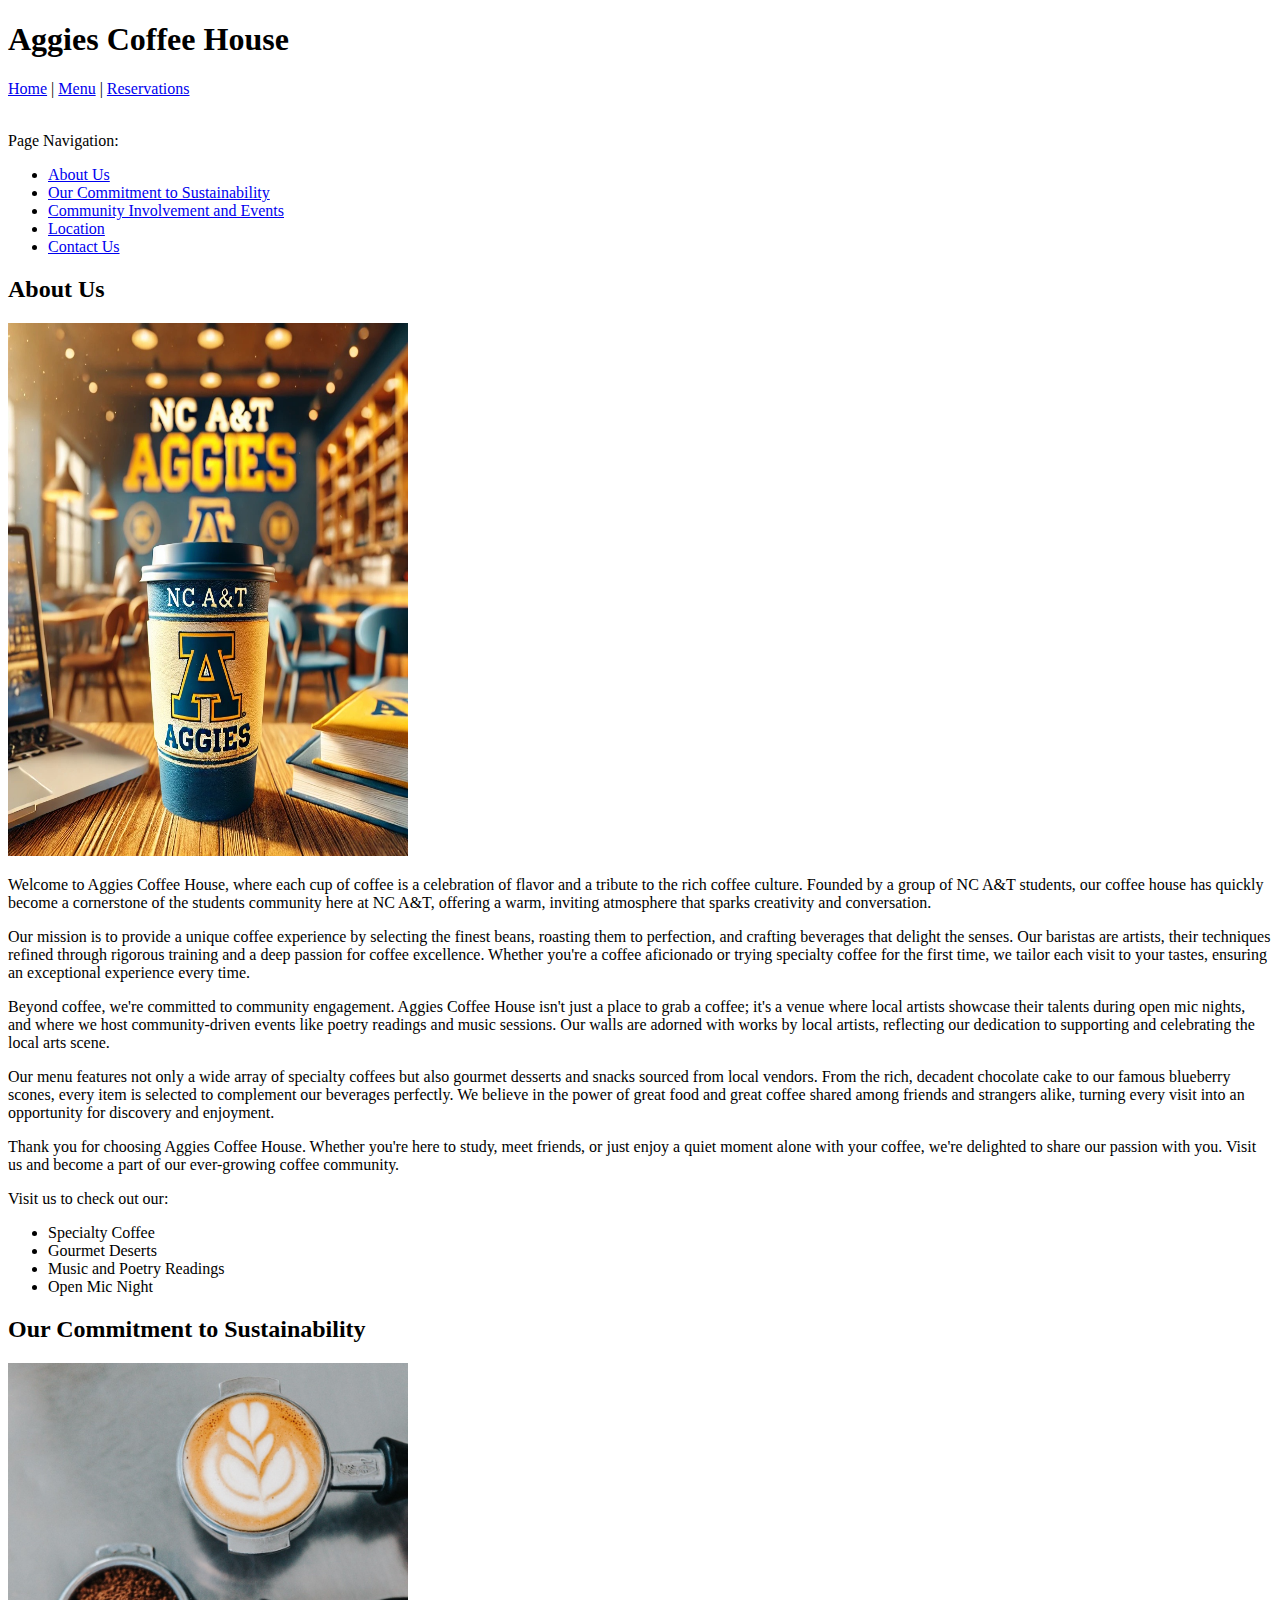
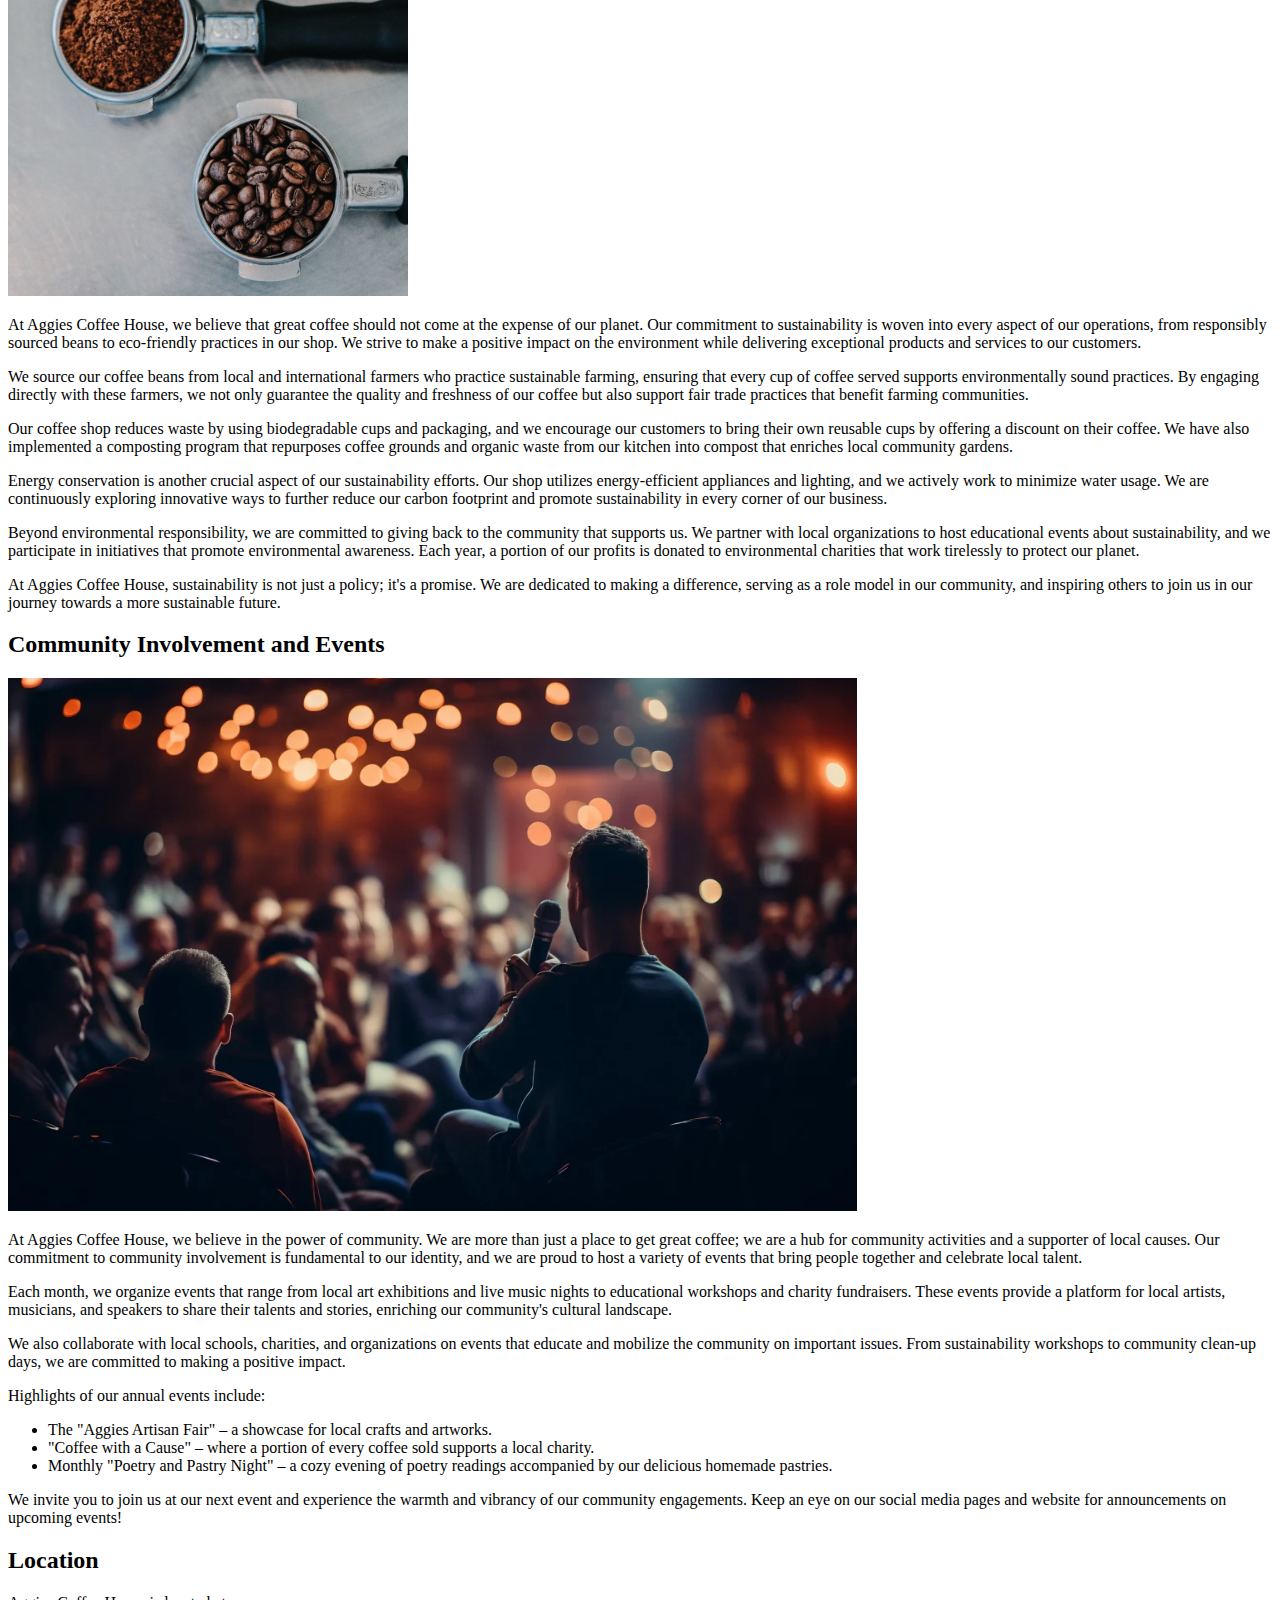
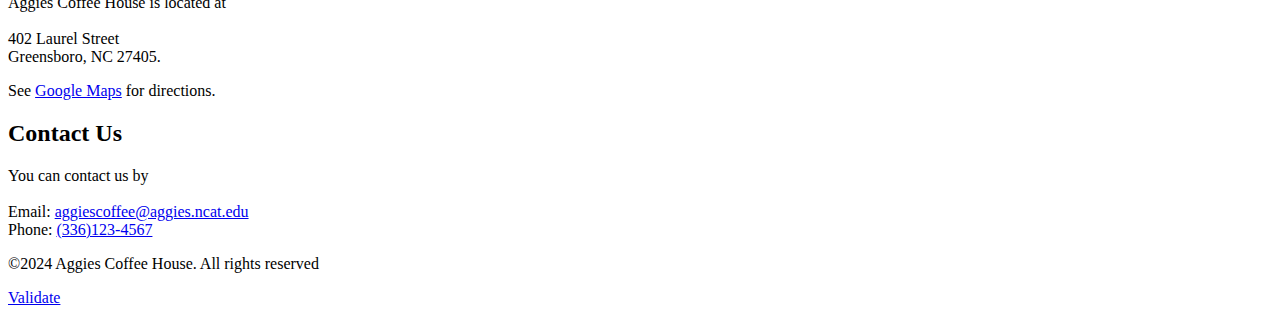
<file: assignment3/index.html>
<!DOCTYPE html>
<html lang="en">
<head>
    <meta charset="UTF-8">
    <title>Aggies Coffee House</title>
    <meta name="author" content="Taylor">
    <link rel="icon" type="image/x-icon" href="images/favicon.ico">
</head>
<body>

    <header>
        <h1>Aggies Coffee House</h1>
        <nav>
            <a href="index.html">Home</a> |
            <a href="menu.html">Menu</a> |
            <a href="reservations.html">Reservations</a>

            <br><br>

            <p>Page Navigation:</p>
            <ul>
                <li><a href="#about-us">About Us</a></li>
                <li><a href="#sustainability">Our Commitment to Sustainability</a></li>
                <li><a href="#community-events">Community Involvement and Events</a></li>
                <li><a href="#location">Location</a></li>
                <li><a href="#contact-us">Contact Us</a></li>
            </ul>
        </nav>
    </header>

    <main>
        <section id="about-us">
            <h2>About Us</h2>
            <img src="images/logo.png" alt="Aggies Coffee House" width="400" height="533">
            <p>
                Welcome to Aggies Coffee House, where each cup of coffee is a celebration of flavor and a tribute to the rich coffee culture. Founded by a group of NC A&T students, our coffee house has quickly become a cornerstone of the students community here at NC A&T, offering a warm, inviting atmosphere that sparks creativity and conversation.
            </p>
            <p>
                Our mission is to provide a unique coffee experience by selecting the finest beans, roasting them to perfection, and crafting beverages that delight the senses. Our baristas are artists, their techniques refined through rigorous training and a deep passion for coffee excellence. Whether you're a coffee aficionado or trying specialty coffee for the first time, we tailor each visit to your tastes, ensuring an exceptional experience every time.
            </p>
            <p>
                Beyond coffee, we're committed to community engagement. Aggies Coffee House isn't just a place to grab a coffee; it's a venue where local artists showcase their talents during open mic nights, and where we host community-driven events like poetry readings and music sessions. Our walls are adorned with works by local artists, reflecting our dedication to supporting and celebrating the local arts scene.
            </p>
            <p>
                Our menu features not only a wide array of specialty coffees but also gourmet desserts and snacks sourced from local vendors. From the rich, decadent chocolate cake to our famous blueberry scones, every item is selected to complement our beverages perfectly. We believe in the power of great food and great coffee shared among friends and strangers alike, turning every visit into an opportunity for discovery and enjoyment.
            </p>
            <p>
                Thank you for choosing Aggies Coffee House. Whether you're here to study, meet friends, or just enjoy a quiet moment alone with your coffee, we're delighted to share our passion with you. Visit us and become a part of our ever-growing coffee community.
            </p>


            <p>Visit us to check out our:</p>
            
            <ul>
                <li>Specialty Coffee</li>
                <li>Gourmet Deserts</li>
                <li>Music and Poetry Readings</li>
                <li>Open Mic Night</li>
            </ul>
        </section>

        <section id="sustainability">
            <h2>Our Commitment to Sustainability</h2>

            <img src="images/coffee.jpg" alt="Coffee" width="400" height="533">

            <p>
                At Aggies Coffee House, we believe that great coffee should not come at the expense of our planet. Our commitment to sustainability is woven into every aspect of our operations, from responsibly sourced beans to eco-friendly practices in our shop. We strive to make a positive impact on the environment while delivering exceptional products and services to our customers.
            </p>
            <p>
                We source our coffee beans from local and international farmers who practice sustainable farming, ensuring that every cup of coffee served supports environmentally sound practices. By engaging directly with these farmers, we not only guarantee the quality and freshness of our coffee but also support fair trade practices that benefit farming communities.
            </p>
            <p>
                Our coffee shop reduces waste by using biodegradable cups and packaging, and we encourage our customers to bring their own reusable cups by offering a discount on their coffee. We have also implemented a composting program that repurposes coffee grounds and organic waste from our kitchen into compost that enriches local community gardens.
            </p>
            <p>
                Energy conservation is another crucial aspect of our sustainability efforts. Our shop utilizes energy-efficient appliances and lighting, and we actively work to minimize water usage. We are continuously exploring innovative ways to further reduce our carbon footprint and promote sustainability in every corner of our business.
            </p>
            <p>
                Beyond environmental responsibility, we are committed to giving back to the community that supports us. We partner with local organizations to host educational events about sustainability, and we participate in initiatives that promote environmental awareness. Each year, a portion of our profits is donated to environmental charities that work tirelessly to protect our planet.
            </p>
            <p>
                At Aggies Coffee House, sustainability is not just a policy; it's a promise. We are dedicated to making a difference, serving as a role model in our community, and inspiring others to join us in our journey towards a more sustainable future.
            </p>
        </section>

        <section id="community-events">
            <h2>Community Involvement and Events</h2>
            <img src="images/community.png" alt="Community at Aggies Coffee House" height="533">

            <p>
                At Aggies Coffee House, we believe in the power of community. We are more than just a place to get great coffee; we are a hub for community activities and a supporter of local causes. Our commitment to community involvement is fundamental to our identity, and we are proud to host a variety of events that bring people together and celebrate local talent.
            </p>
            <p>
                Each month, we organize events that range from local art exhibitions and live music nights to educational workshops and charity fundraisers. These events provide a platform for local artists, musicians, and speakers to share their talents and stories, enriching our community's cultural landscape.
            </p>
            <p>
                We also collaborate with local schools, charities, and organizations on events that educate and mobilize the community on important issues. From sustainability workshops to community clean-up days, we are committed to making a positive impact.
            </p>

            <p>Highlights of our annual events include:</p>
                <ul>
                    <li>The "Aggies Artisan Fair" – a showcase for local crafts and artworks.</li>
                    <li>"Coffee with a Cause" – where a portion of every coffee sold supports a local charity.</li>
                    <li>Monthly "Poetry and Pastry Night" – a cozy evening of poetry readings accompanied by our delicious homemade pastries.</li>
                </ul>
            
            <p>
                We invite you to join us at our next event and experience the warmth and vibrancy of our community engagements. Keep an eye on our social media pages and website for announcements on upcoming events!
            </p>
        </section>

        <section id=location>
            <h2>Location</h2>
            
            <p>
                Aggies Coffee House is located at 
                <br><br>
                402 Laurel Street
                <br>
                Greensboro, NC 27405.
            </p>
            
            <p> See <a href="https://maps.app.goo.gl/orBDhaC6fTrbt9LY6" target="_blank">Google Maps</a> for directions. </p>
        </section>

        <section id="contact-us">
            <h2>Contact Us</h2>
            <p>
                You can contact us by 
                <br><br>
                Email: <a href="mailto:aggiescoffee@aggies.ncat.edu">aggiescoffee@aggies.ncat.edu</a>
                <br>
                Phone: <a href="tel:+13361234567">(336)123-4567</a>
            </p>
        </section>


    </main>

    <footer>
        <p> &copy;2024 Aggies Coffee House. All rights reserved</p>
        <a href="https://validator.w3.org/check?uri=referer" referrerpolicy="unsafe-url">Validate</a>
    </footer>


</body>
</html>
</file>
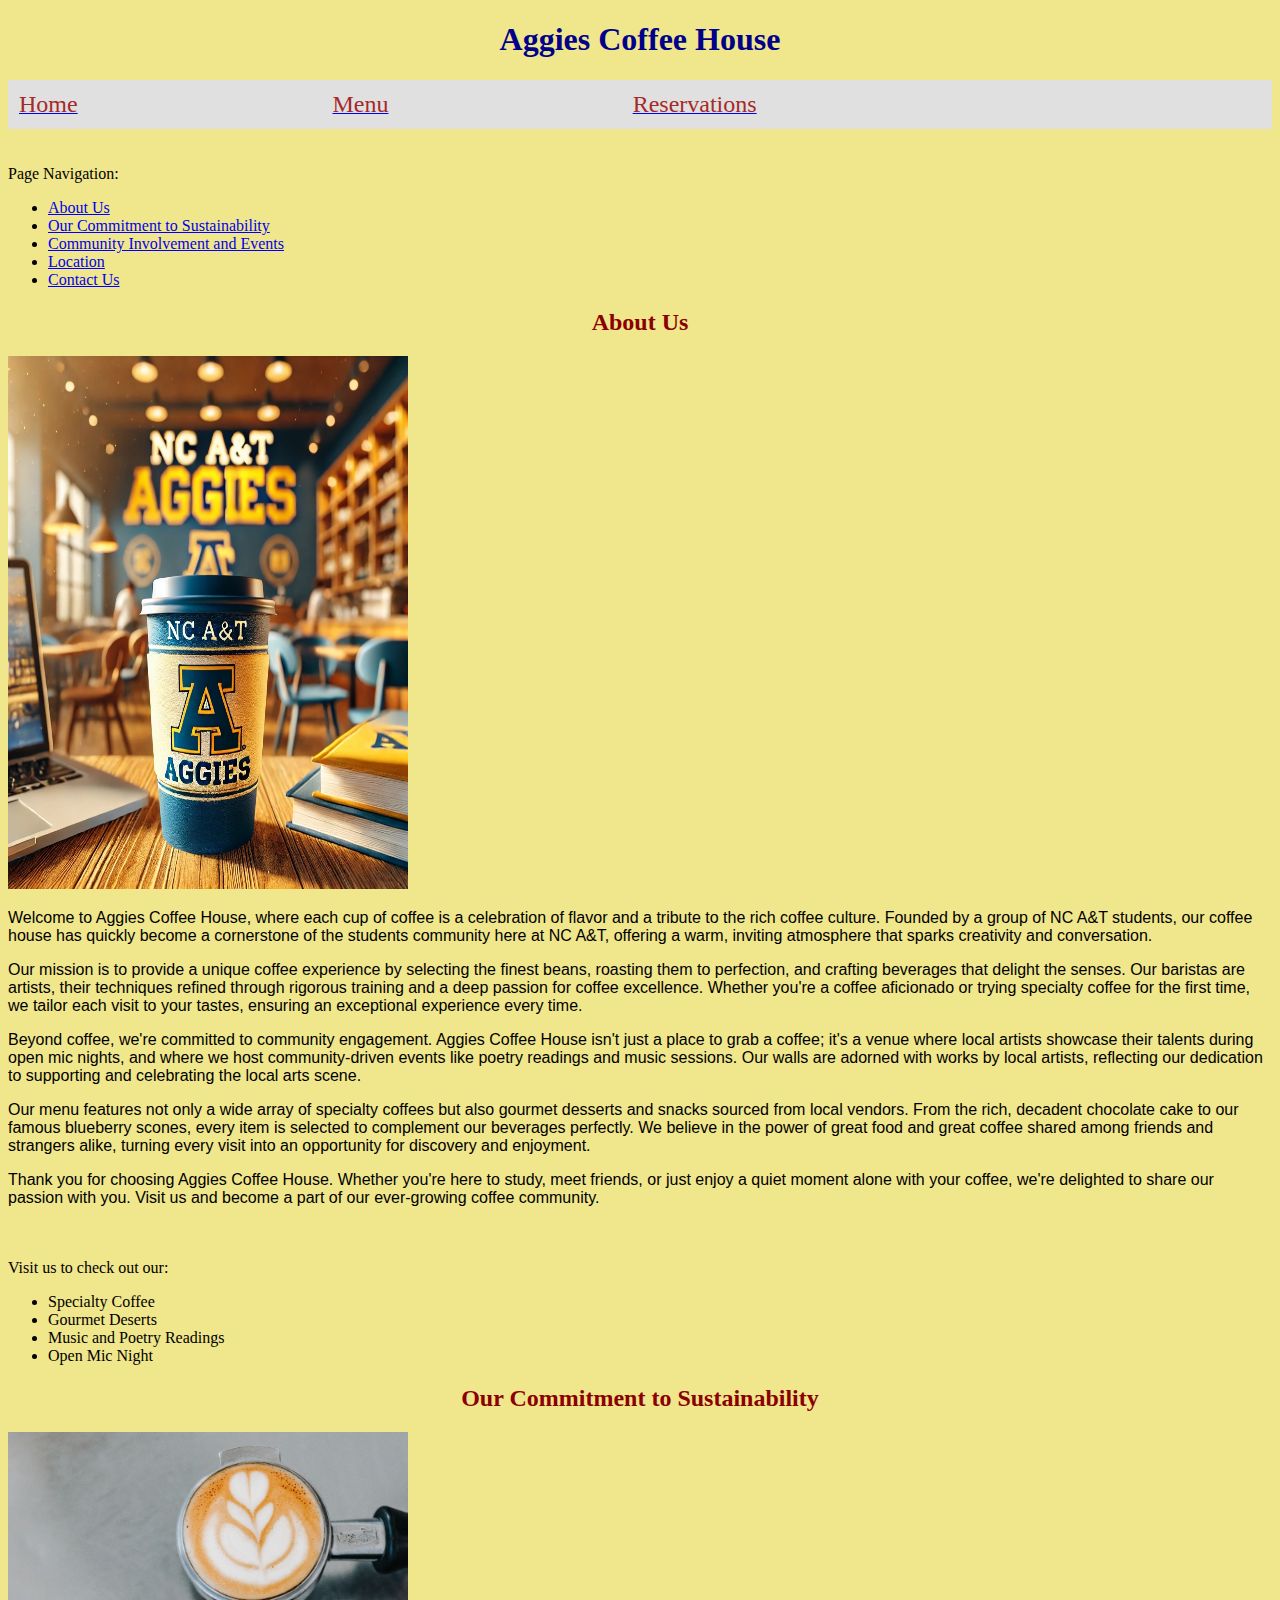
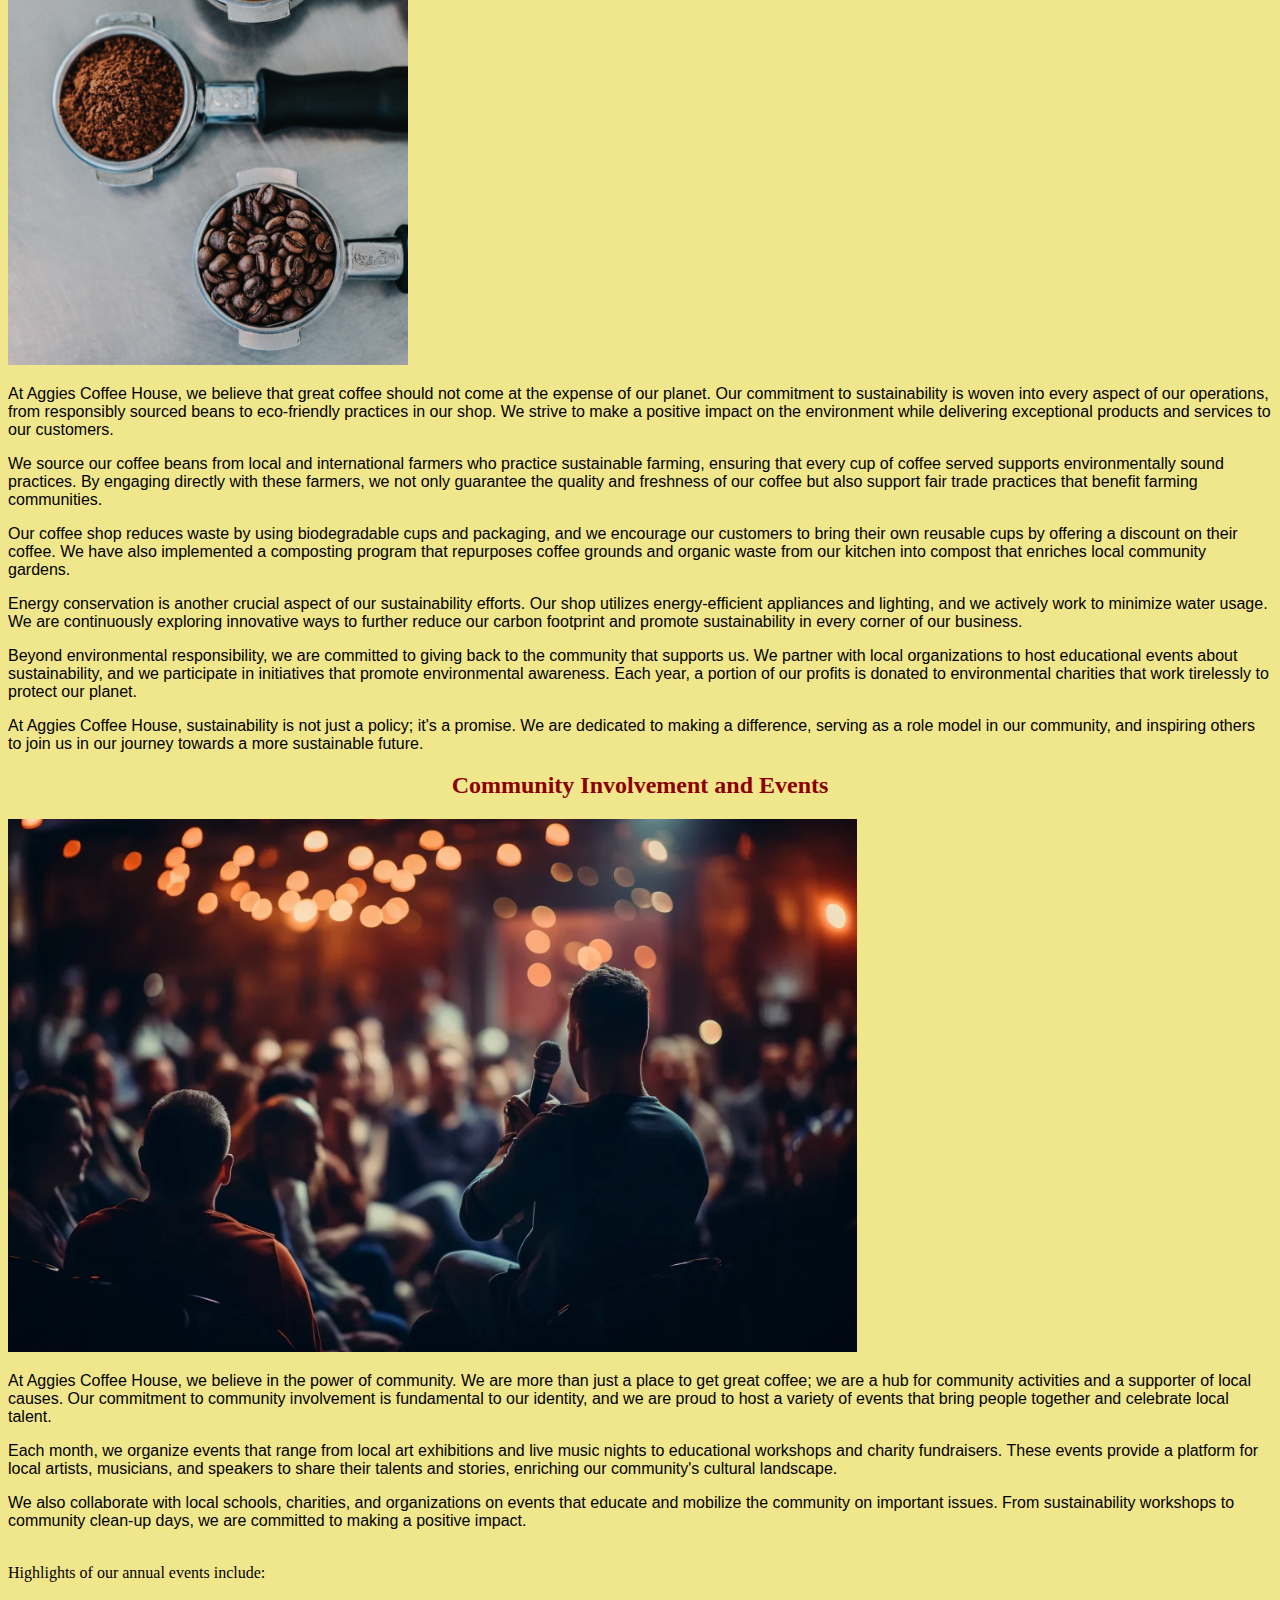
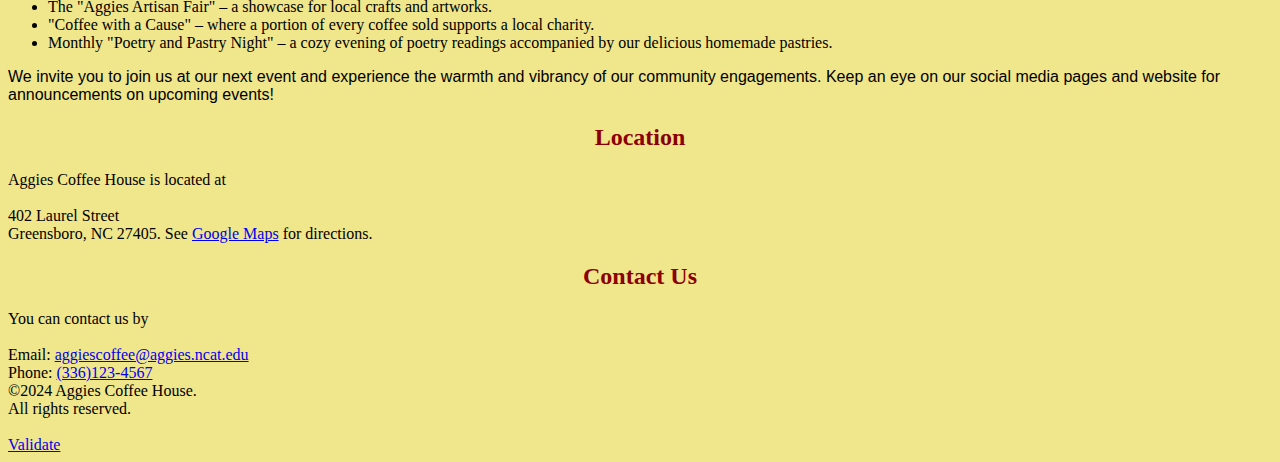
<file: assignment4 (1)/index.html>
<!DOCTYPE html>
<html lang="en">
<head>
    <meta charset="UTF-8">
    <title>Aggies Coffee House</title>
    <meta name="author" content="LaDarius Taylor">
    <link rel="icon" type="image/x-icon" href="images/favicon.ico">
     <style>
        body {
            background-color: #f0e68c;
        }
    </style>
    <style>
        h1 {
            text-align: center;
            color: darkblue;
        }
    </style>
</head>
<body>

    <header>
        <h1>Aggies Coffee House</h1>
        <nav>

            <table align="center" border="0" cellspacing="10" width="100%" bgcolor="#e0e0e0">
              <tr>
                <td><a href="index.html"><font color="brown" size="5">Home</font></a></td>
                <td><a href="menu.html"><font color="brown" size="5">Menu</font></a></td>
                <td><a href="reservations.html"><font color="brown" size="5">Reservations</font></a></td>
              </tr>
            </table>

            <br><br>Page Navigation:
            <ul>
                <li><a href="#about-us">About Us</a></li>
                <li><a href="#sustainability">Our Commitment to Sustainability</a></li>
                <li><a href="#community-events">Community Involvement and Events</a></li>
                <li><a href="#location">Location</a></li>
                <li><a href="#contact">Contact Us</a></li>
            </ul>
        </nav>
    </header>

    <main>
        <section id="about-us">
            <h2 align="center"><font color="darkred">About Us</font></h2>
            <img src="images/logo.png" alt="Aggies Coffee House" width="400" height="533">
            <p>
                <font face="Arial" size="3">Welcome to Aggies Coffee House, where each cup of coffee is a celebration of flavor and a tribute to the rich coffee culture. Founded by a group of NC A&T students, our coffee house has quickly become a cornerstone of the students community here at NC A&T, offering a warm, inviting atmosphere that sparks creativity and conversation.</font>
            </p>
            <p>
                <font face="Arial" size="3">Our mission is to provide a unique coffee experience by selecting the finest beans, roasting them to perfection, and crafting beverages that delight the senses. Our baristas are artists, their techniques refined through rigorous training and a deep passion for coffee excellence. Whether you're a coffee aficionado or trying specialty coffee for the first time, we tailor each visit to your tastes, ensuring an exceptional experience every time.</font>
            </p>
            <p>
                <font face="Arial" size="3">Beyond coffee, we're committed to community engagement. Aggies Coffee House isn't just a place to grab a coffee; it's a venue where local artists showcase their talents during open mic nights, and where we host community-driven events like poetry readings and music sessions. Our walls are adorned with works by local artists, reflecting our dedication to supporting and celebrating the local arts scene.</font>
            </p>
            <p>
                <font face="Arial" size="3">Our menu features not only a wide array of specialty coffees but also gourmet desserts and snacks sourced from local vendors. From the rich, decadent chocolate cake to our famous blueberry scones, every item is selected to complement our beverages perfectly. We believe in the power of great food and great coffee shared among friends and strangers alike, turning every visit into an opportunity for discovery and enjoyment.</font>
            </p>
            <p>
                <font face="Arial" size="3">Thank you for choosing Aggies Coffee House. Whether you're here to study, meet friends, or just enjoy a quiet moment alone with your coffee, we're delighted to share our passion with you. Visit us and become a part of our ever-growing coffee community.</font>
            </p>


            <br><br>Visit us to check out our:
            
            <ul>
                <li>Specialty Coffee</li>
                <li>Gourmet Deserts</li>
                <li>Music and Poetry Readings</li>
                <li>Open Mic Night</li>
            </ul>
        </section>

        <section id="sustainability">
            <h2 align="center"><font color="darkred">Our Commitment to Sustainability</font></h2>

            <img src="images/coffee.jpg" alt="Coffee" width="400" height="533">

            <p>
                <font face="Arial" size="3">At Aggies Coffee House, we believe that great coffee should not come at the expense of our planet. Our commitment to sustainability is woven into every aspect of our operations, from responsibly sourced beans to eco-friendly practices in our shop. We strive to make a positive impact on the environment while delivering exceptional products and services to our customers.</font>
            </p>
            <p>
                <font face="Arial" size="3">We source our coffee beans from local and international farmers who practice sustainable farming, ensuring that every cup of coffee served supports environmentally sound practices. By engaging directly with these farmers, we not only guarantee the quality and freshness of our coffee but also support fair trade practices that benefit farming communities.</font>
            </p>
            <p>
                <font face="Arial" size="3">Our coffee shop reduces waste by using biodegradable cups and packaging, and we encourage our customers to bring their own reusable cups by offering a discount on their coffee. We have also implemented a composting program that repurposes coffee grounds and organic waste from our kitchen into compost that enriches local community gardens.</font>
            </p>
            <p>
                <font face="Arial" size="3">Energy conservation is another crucial aspect of our sustainability efforts. Our shop utilizes energy-efficient appliances and lighting, and we actively work to minimize water usage. We are continuously exploring innovative ways to further reduce our carbon footprint and promote sustainability in every corner of our business.</font>
            </p>
            <p>
                <font face="Arial" size="3">Beyond environmental responsibility, we are committed to giving back to the community that supports us. We partner with local organizations to host educational events about sustainability, and we participate in initiatives that promote environmental awareness. Each year, a portion of our profits is donated to environmental charities that work tirelessly to protect our planet.</font>
            </p>
            <p>
                <font face="Arial" size="3">At Aggies Coffee House, sustainability is not just a policy; it's a promise. We are dedicated to making a difference, serving as a role model in our community, and inspiring others to join us in our journey towards a more sustainable future.</font>
            </p>
        </section>

        <section id="community-events">
            <h2 align="center"><font color="darkred">Community Involvement and Events</font></h2>
            <img src="images/community.png" alt="Community at Aggies Coffee House" height="533">

            <p>
                <font face="Arial" size="3">At Aggies Coffee House, we believe in the power of community. We are more than just a place to get great coffee; we are a hub for community activities and a supporter of local causes. Our commitment to community involvement is fundamental to our identity, and we are proud to host a variety of events that bring people together and celebrate local talent.</font>
            </p>
            <p>
                <font face="Arial" size="3">Each month, we organize events that range from local art exhibitions and live music nights to educational workshops and charity fundraisers. These events provide a platform for local artists, musicians, and speakers to share their talents and stories, enriching our community's cultural landscape.</font>
            </p>
            <p>
                <font face="Arial" size="3">We also collaborate with local schools, charities, and organizations on events that educate and mobilize the community on important issues. From sustainability workshops to community clean-up days, we are committed to making a positive impact.</font>
            </p>

            <br>Highlights of our annual events include:
                <ul>
                    <li>The "Aggies Artisan Fair" – a showcase for local crafts and artworks.</li>
                    <li>"Coffee with a Cause" – where a portion of every coffee sold supports a local charity.</li>
                    <li>Monthly "Poetry and Pastry Night" – a cozy evening of poetry readings accompanied by our delicious homemade pastries.</li>
                </ul>
            
            <p>
                <font face="Arial" size="3">We invite you to join us at our next event and experience the warmth and vibrancy of our community engagements. Keep an eye on our social media pages and website for announcements on upcoming events!</font>
            </p>
        </section>

        <section id="location">
            <h2 align="center"><font color="darkred">Location</font></h2>
                Aggies Coffee House is located at 
                <br><br>
                402 Laurel Street
                <br>
                Greensboro, NC 27405.
            
            See <a href="https://maps.app.goo.gl/orBDhaC6fTrbt9LY6" target="_blank">Google Maps</a> for directions.
        </section>

        <section id="contact">
            <h2 align="center"><font color="darkred">Contact Us</font></h2>
                You can contact us by 
                <br><br>
                Email: <a href="mailto:aggiescoffee@aggies.ncat.edu">aggiescoffee@aggies.ncat.edu</a>
                <br>
                Phone: <a href="tel:+13361234567">(336)123-4567</a>
        </section>

    </main>

    <footer>
        &copy;2024 Aggies Coffee House.<br>
        All rights reserved.<br><br>
        <a href="https://validator.w3.org/check?uri=referer" referrerpolicy="unsafe-url">Validate</a>
    </footer>


</body>
</html>
</file>
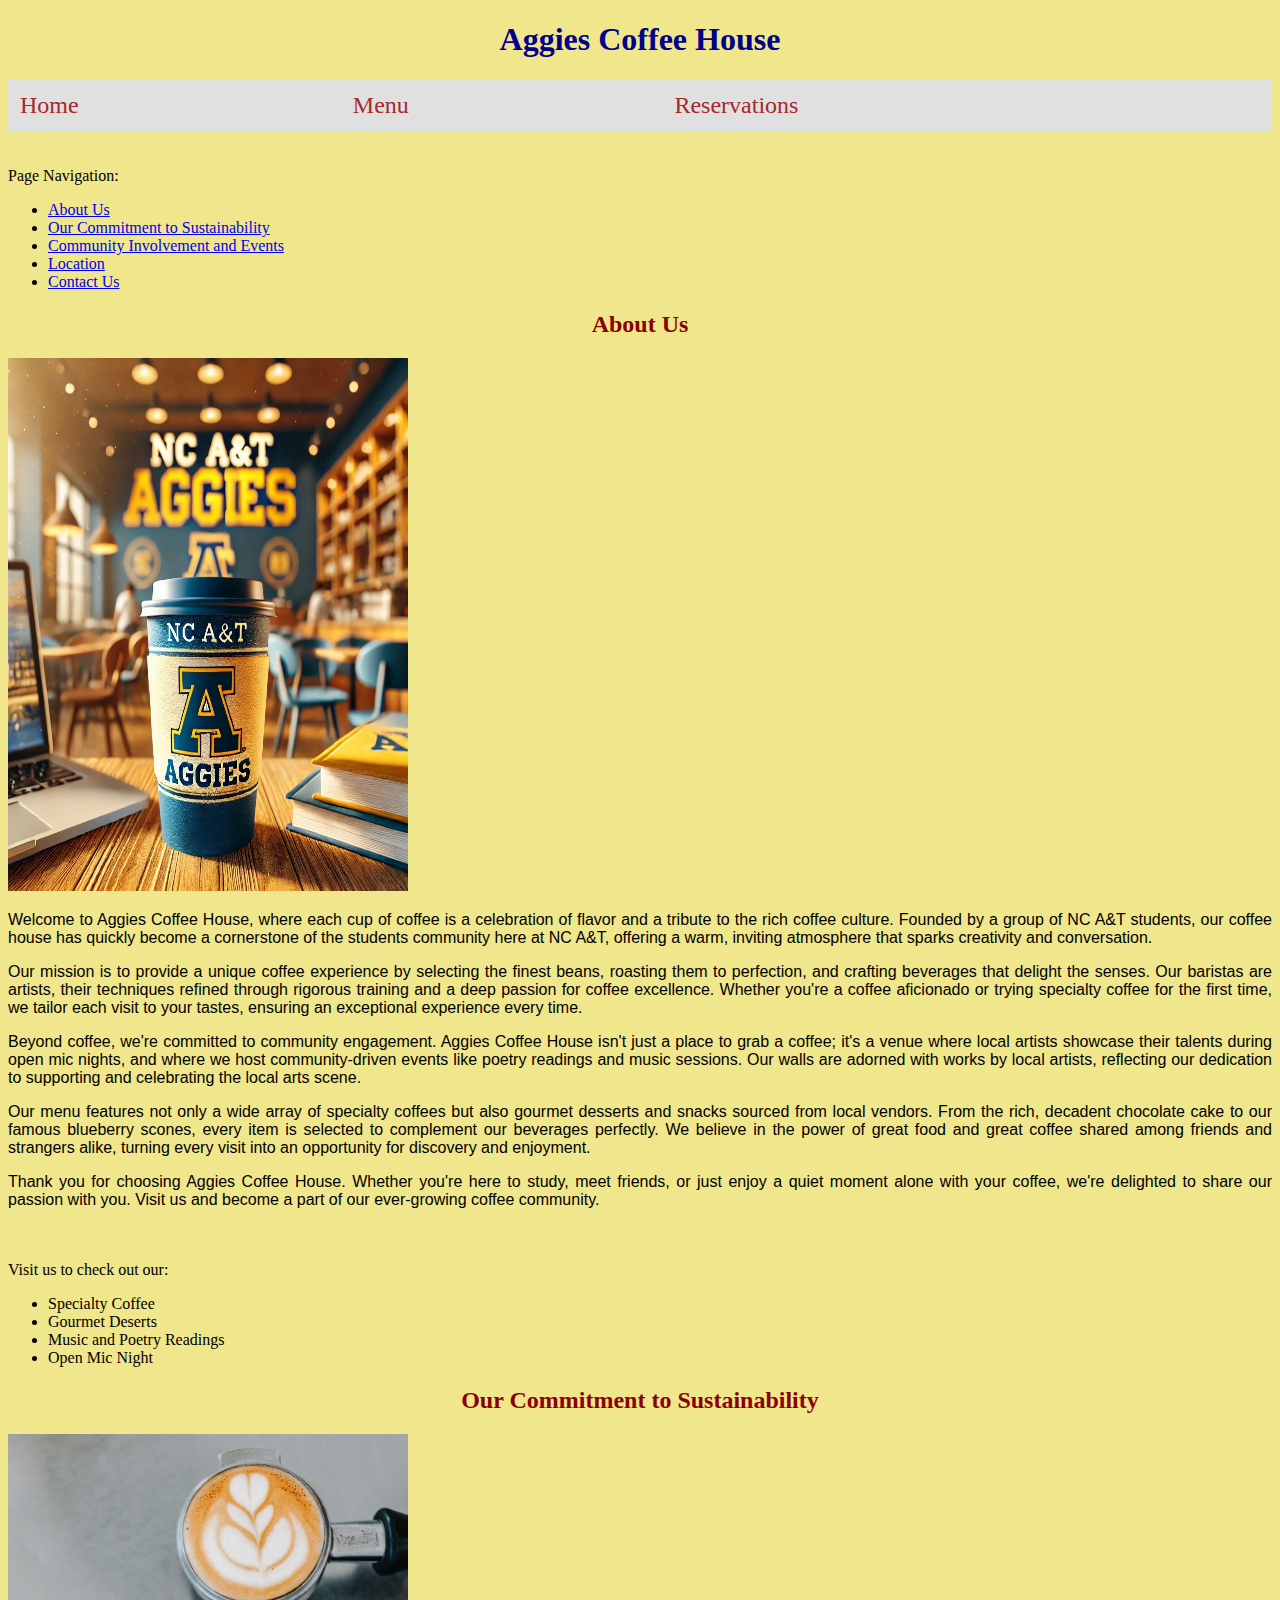
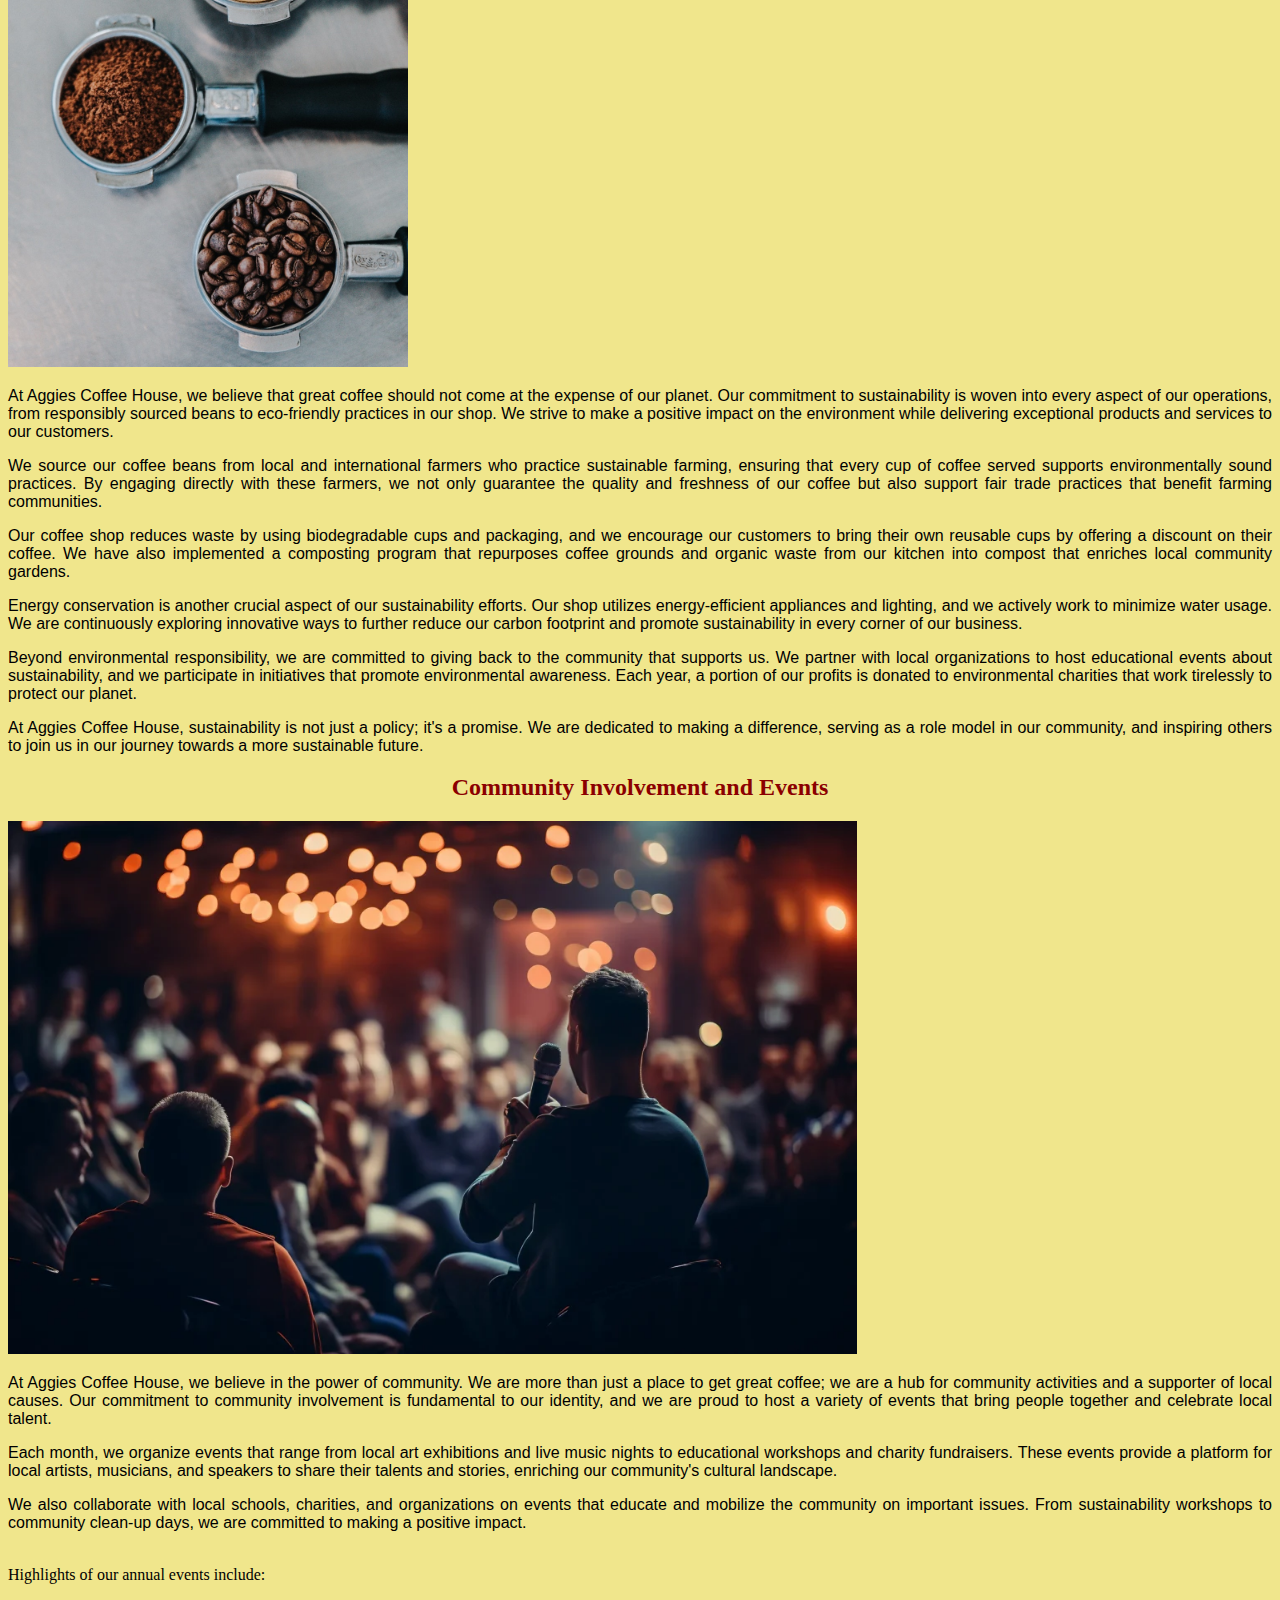
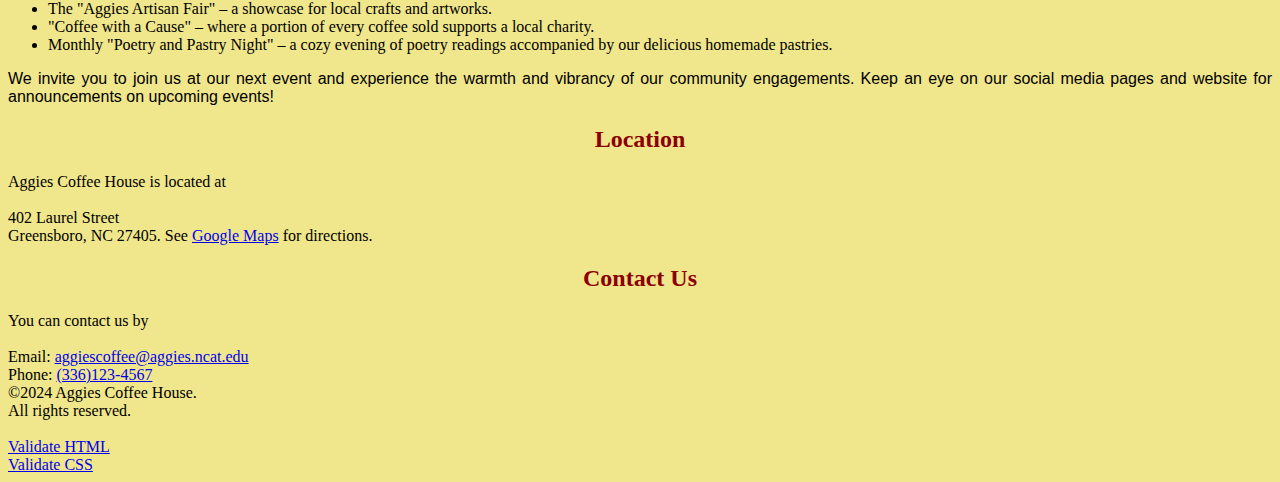
<file: assignment5/index.html>
<!DOCTYPE html>
<html lang="en">
<head>
    <meta charset="UTF-8">
    <title>Aggies Coffee House</title>
    <meta name="author" content="LaDarius Taylor">
    <link rel="icon" type="image/x-icon" href="images/favicon.ico">
    <link rel="stylesheet" type="text/css" href="styles.css">
</head>
<body>

    <header>
        <h1>Aggies Coffee House</h1>
        <nav>

            <table>
              <tr>
                <td><a href="index.html">Home</a></td>
                <td><a href="menu.html">Menu</a></td>
                <td><a href="reservations.html">Reservations</a></td>
              </tr>
            </table>

            <br><br>Page Navigation:
            <ul>
                <li><a href="#about-us">About Us</a></li>
                <li><a href="#sustainability">Our Commitment to Sustainability</a></li>
                <li><a href="#community-events">Community Involvement and Events</a></li>
                <li><a href="#location">Location</a></li>
                <li><a href="#contact">Contact Us</a></li>
            </ul>
        </nav>
    </header>

    <main>
        <section id="about-us">
            <h2>About Us</h2>
            <img src="images/logo.png" alt="Aggies Coffee House" width="400" height="533">
            <p>
                Welcome to Aggies Coffee House, where each cup of coffee is a celebration of flavor and a tribute to the rich coffee culture. Founded by a group of NC A&T students, our coffee house has quickly become a cornerstone of the students community here at NC A&T, offering a warm, inviting atmosphere that sparks creativity and conversation.
            </p>
            <p>
                Our mission is to provide a unique coffee experience by selecting the finest beans, roasting them to perfection, and crafting beverages that delight the senses. Our baristas are artists, their techniques refined through rigorous training and a deep passion for coffee excellence. Whether you're a coffee aficionado or trying specialty coffee for the first time, we tailor each visit to your tastes, ensuring an exceptional experience every time.
            </p>
            <p>
                Beyond coffee, we're committed to community engagement. Aggies Coffee House isn't just a place to grab a coffee; it's a venue where local artists showcase their talents during open mic nights, and where we host community-driven events like poetry readings and music sessions. Our walls are adorned with works by local artists, reflecting our dedication to supporting and celebrating the local arts scene.
            </p>
            <p>
                Our menu features not only a wide array of specialty coffees but also gourmet desserts and snacks sourced from local vendors. From the rich, decadent chocolate cake to our famous blueberry scones, every item is selected to complement our beverages perfectly. We believe in the power of great food and great coffee shared among friends and strangers alike, turning every visit into an opportunity for discovery and enjoyment.
            </p>
            <p>
                Thank you for choosing Aggies Coffee House. Whether you're here to study, meet friends, or just enjoy a quiet moment alone with your coffee, we're delighted to share our passion with you. Visit us and become a part of our ever-growing coffee community.
            </p>


            <br><br>Visit us to check out our:
            
            <ul>
                <li>Specialty Coffee</li>
                <li>Gourmet Deserts</li>
                <li>Music and Poetry Readings</li>
                <li>Open Mic Night</li>
            </ul>
        </section>

        <section id="sustainability">
            <h2>Our Commitment to Sustainability</h2>

            <img src="images/coffee.jpg" alt="Coffee" width="400" height="533">

            <p>
                At Aggies Coffee House, we believe that great coffee should not come at the expense of our planet. Our commitment to sustainability is woven into every aspect of our operations, from responsibly sourced beans to eco-friendly practices in our shop. We strive to make a positive impact on the environment while delivering exceptional products and services to our customers.
            </p>
            <p>
                We source our coffee beans from local and international farmers who practice sustainable farming, ensuring that every cup of coffee served supports environmentally sound practices. By engaging directly with these farmers, we not only guarantee the quality and freshness of our coffee but also support fair trade practices that benefit farming communities.
            </p>
            <p>
                Our coffee shop reduces waste by using biodegradable cups and packaging, and we encourage our customers to bring their own reusable cups by offering a discount on their coffee. We have also implemented a composting program that repurposes coffee grounds and organic waste from our kitchen into compost that enriches local community gardens.
            </p>
            <p>
                Energy conservation is another crucial aspect of our sustainability efforts. Our shop utilizes energy-efficient appliances and lighting, and we actively work to minimize water usage. We are continuously exploring innovative ways to further reduce our carbon footprint and promote sustainability in every corner of our business.
            </p>
            <p>
                Beyond environmental responsibility, we are committed to giving back to the community that supports us. We partner with local organizations to host educational events about sustainability, and we participate in initiatives that promote environmental awareness. Each year, a portion of our profits is donated to environmental charities that work tirelessly to protect our planet.
            </p>
            <p>
                At Aggies Coffee House, sustainability is not just a policy; it's a promise. We are dedicated to making a difference, serving as a role model in our community, and inspiring others to join us in our journey towards a more sustainable future.
            </p>
        </section>

        <section id="community-events">
            <h2>Community Involvement and Events</h2>
            <img src="images/community.png" alt="Community at Aggies Coffee House" height="533">

            <p>
                At Aggies Coffee House, we believe in the power of community. We are more than just a place to get great coffee; we are a hub for community activities and a supporter of local causes. Our commitment to community involvement is fundamental to our identity, and we are proud to host a variety of events that bring people together and celebrate local talent.
            </p>
            <p>
                Each month, we organize events that range from local art exhibitions and live music nights to educational workshops and charity fundraisers. These events provide a platform for local artists, musicians, and speakers to share their talents and stories, enriching our community's cultural landscape.
            </p>
            <p>
                We also collaborate with local schools, charities, and organizations on events that educate and mobilize the community on important issues. From sustainability workshops to community clean-up days, we are committed to making a positive impact.
            </p>

            <br>Highlights of our annual events include:
                <ul>
                    <li>The "Aggies Artisan Fair" – a showcase for local crafts and artworks.</li>
                    <li>"Coffee with a Cause" – where a portion of every coffee sold supports a local charity.</li>
                    <li>Monthly "Poetry and Pastry Night" – a cozy evening of poetry readings accompanied by our delicious homemade pastries.</li>
                </ul>
            
            <p>
                We invite you to join us at our next event and experience the warmth and vibrancy of our community engagements. Keep an eye on our social media pages and website for announcements on upcoming events!
            </p>
        </section>

        <section id="location">
            <h2>Location</h2>
                Aggies Coffee House is located at 
                <br><br>
                402 Laurel Street
                <br>
                Greensboro, NC 27405.
            
            See <a href="https://maps.app.goo.gl/orBDhaC6fTrbt9LY6" target="_blank">Google Maps</a> for directions.
        </section>

        <section id="contact">
            <h2>Contact Us</h2>
                You can contact us by 
                <br><br>
                Email: <a href="mailto:aggiescoffee@aggies.ncat.edu">aggiescoffee@aggies.ncat.edu</a>
                <br>
                Phone: <a href="tel:+13361234567">(336)123-4567</a>
        </section>

    </main>

    <footer>
        &copy;2024 Aggies Coffee House.<br>
        All rights reserved.<br><br>

        <a href="https://validator.w3.org/check?uri=referer" referrerpolicy="unsafe-url">Validate HTML</a> <br>

        <a href="https://jigsaw.w3.org/css-validator/check/referer" referrerpolicy="unsafe-url">Validate CSS</a>
    </footer>

</body>
</html>
</file>
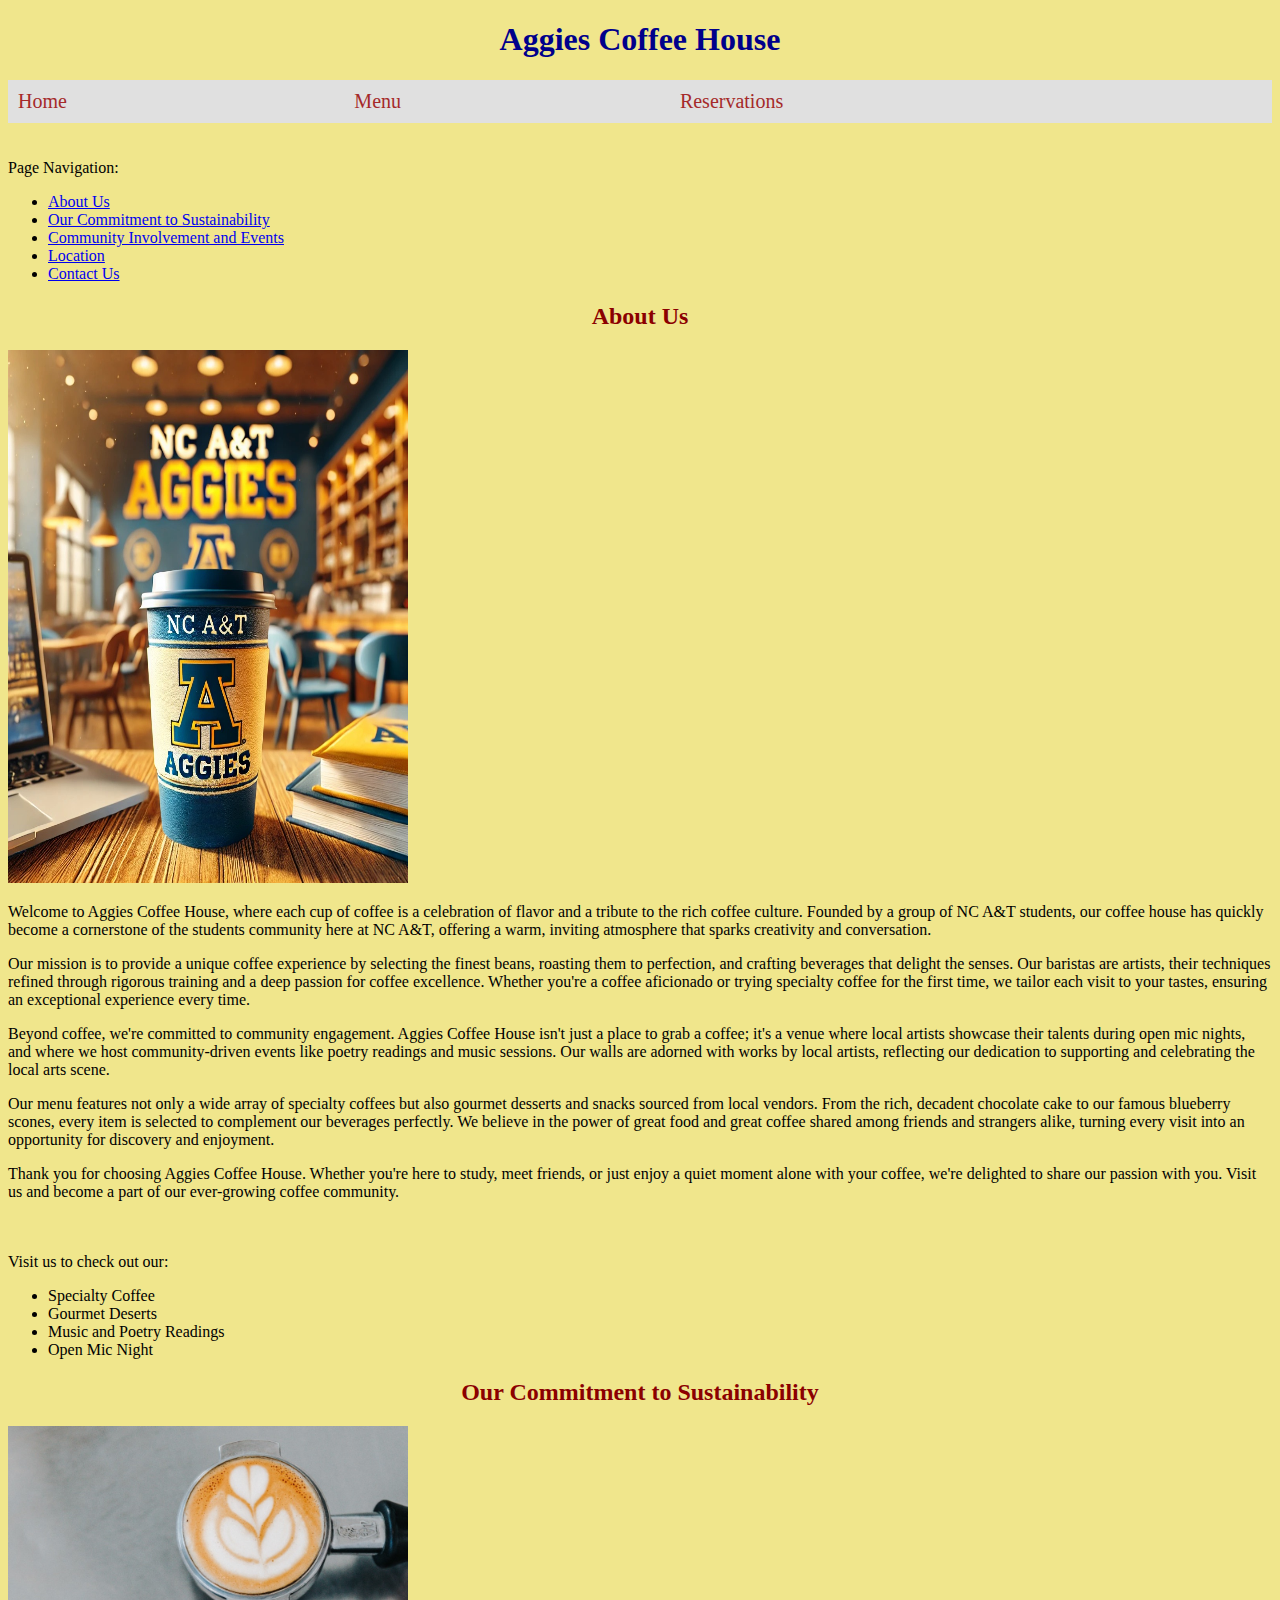
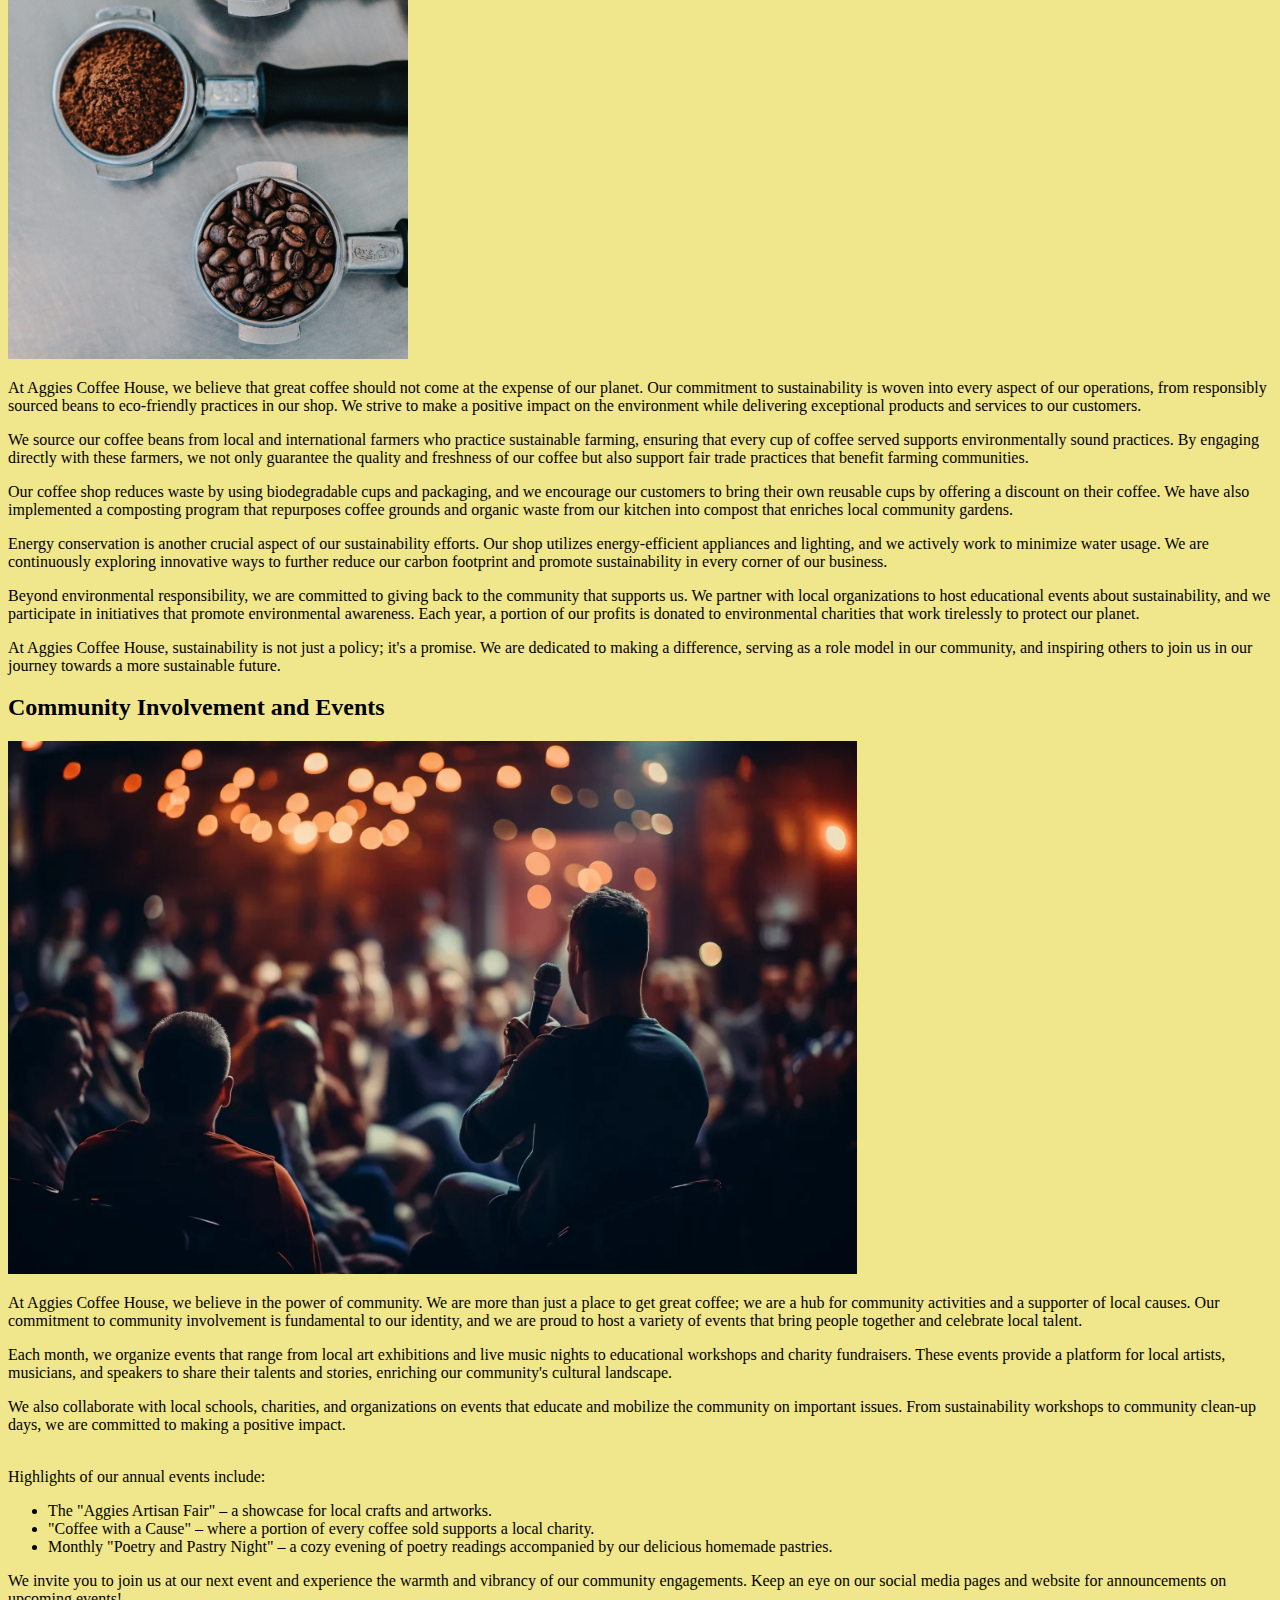
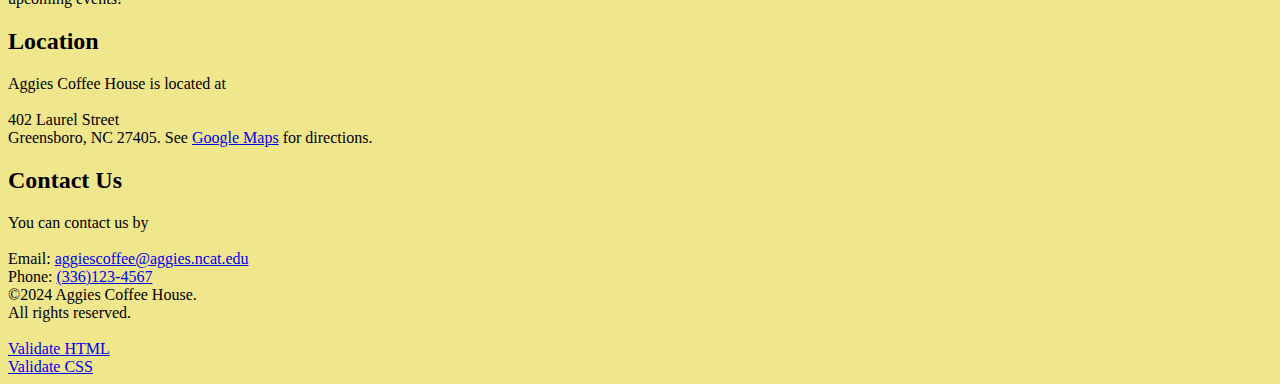
<file: assignment6/index.html>
<!DOCTYPE html>
<html lang="en">
<head>
    <style>
        .embedded-h2-about {
            text-align: center;
            color: darkred;

        }

    </style>
    <meta charset="UTF-8">
    <title>Aggies Coffee House</title>
    <meta name="author" content="LaDarius Taylor">
    <link rel="icon" type="image/x-icon" href="images/favicon.ico">
    <link rel="stylesheet" type="text/css" href="styles.css">
</head>
<body class="external-style-body">

    <header>
        <h1 class="external-h1">Aggies Coffee House</h1>

        <nav>

            <table class="external-nav-table">
              <tr>
                <td class="external-nav-td"><a class="external-nav-a" href="index.html">Home</a></td>
                <td class="external-nav-td"><a class="external-nav-a" href="menu.html">Menu</a></td>
                <td class="external-nav-td"><a class="external-nav-a" href="reservations.html">Reservations</a></td>
              </tr>
            </table>

            <br><br>Page Navigation:
            <ul>
                <li><a href="#about-us">About Us</a></li>
                <li><a href="#sustainability">Our Commitment to Sustainability</a></li>
                <li><a href="#community-events">Community Involvement and Events</a></li>
                <li><a href="#location">Location</a></li>
                <li><a href="#contact">Contact Us</a></li>
            </ul>
        </nav>
    </header>

    <main>
        <section id="about-us">
            <h2 style="text-align: center; color: darkred;">About Us</h2>

            <img src="images/logo.png" alt="Aggies Coffee House" width="400" height="533">
            <p>
                Welcome to Aggies Coffee House, where each cup of coffee is a celebration of flavor and a tribute to the rich coffee culture. Founded by a group of NC A&T students, our coffee house has quickly become a cornerstone of the students community here at NC A&T, offering a warm, inviting atmosphere that sparks creativity and conversation.
            </p>
            <p>
                Our mission is to provide a unique coffee experience by selecting the finest beans, roasting them to perfection, and crafting beverages that delight the senses. Our baristas are artists, their techniques refined through rigorous training and a deep passion for coffee excellence. Whether you're a coffee aficionado or trying specialty coffee for the first time, we tailor each visit to your tastes, ensuring an exceptional experience every time.
            </p>
            <p>
                Beyond coffee, we're committed to community engagement. Aggies Coffee House isn't just a place to grab a coffee; it's a venue where local artists showcase their talents during open mic nights, and where we host community-driven events like poetry readings and music sessions. Our walls are adorned with works by local artists, reflecting our dedication to supporting and celebrating the local arts scene.
            </p>
            <p>
                Our menu features not only a wide array of specialty coffees but also gourmet desserts and snacks sourced from local vendors. From the rich, decadent chocolate cake to our famous blueberry scones, every item is selected to complement our beverages perfectly. We believe in the power of great food and great coffee shared among friends and strangers alike, turning every visit into an opportunity for discovery and enjoyment.
            </p>
            <p>
                Thank you for choosing Aggies Coffee House. Whether you're here to study, meet friends, or just enjoy a quiet moment alone with your coffee, we're delighted to share our passion with you. Visit us and become a part of our ever-growing coffee community.
            </p>


            <br><br>Visit us to check out our:
            
            <ul>
                <li>Specialty Coffee</li>
                <li>Gourmet Deserts</li>
                <li>Music and Poetry Readings</li>
                <li>Open Mic Night</li>
            </ul>
        </section>

        <section id="sustainability">
            <h2 style="text-align: center; color: darkred;">Our Commitment to Sustainability</h2>

            <img src="images/coffee.jpg" alt="Coffee" width="400" height="533">

            <p>
                At Aggies Coffee House, we believe that great coffee should not come at the expense of our planet. Our commitment to sustainability is woven into every aspect of our operations, from responsibly sourced beans to eco-friendly practices in our shop. We strive to make a positive impact on the environment while delivering exceptional products and services to our customers.
            </p>
            <p>
                We source our coffee beans from local and international farmers who practice sustainable farming, ensuring that every cup of coffee served supports environmentally sound practices. By engaging directly with these farmers, we not only guarantee the quality and freshness of our coffee but also support fair trade practices that benefit farming communities.
            </p>
            <p>
                Our coffee shop reduces waste by using biodegradable cups and packaging, and we encourage our customers to bring their own reusable cups by offering a discount on their coffee. We have also implemented a composting program that repurposes coffee grounds and organic waste from our kitchen into compost that enriches local community gardens.
            </p>
            <p>
                Energy conservation is another crucial aspect of our sustainability efforts. Our shop utilizes energy-efficient appliances and lighting, and we actively work to minimize water usage. We are continuously exploring innovative ways to further reduce our carbon footprint and promote sustainability in every corner of our business.
            </p>
            <p>
                Beyond environmental responsibility, we are committed to giving back to the community that supports us. We partner with local organizations to host educational events about sustainability, and we participate in initiatives that promote environmental awareness. Each year, a portion of our profits is donated to environmental charities that work tirelessly to protect our planet.
            </p>
            <p>
                At Aggies Coffee House, sustainability is not just a policy; it's a promise. We are dedicated to making a difference, serving as a role model in our community, and inspiring others to join us in our journey towards a more sustainable future.
            </p>
        </section>

        <section id="community-events">
            <h2>Community Involvement and Events</h2>
            <img src="images/community.png" alt="Community at Aggies Coffee House" height="533">

            <p>
                At Aggies Coffee House, we believe in the power of community. We are more than just a place to get great coffee; we are a hub for community activities and a supporter of local causes. Our commitment to community involvement is fundamental to our identity, and we are proud to host a variety of events that bring people together and celebrate local talent.
            </p>
            <p>
                Each month, we organize events that range from local art exhibitions and live music nights to educational workshops and charity fundraisers. These events provide a platform for local artists, musicians, and speakers to share their talents and stories, enriching our community's cultural landscape.
            </p>
            <p>
                We also collaborate with local schools, charities, and organizations on events that educate and mobilize the community on important issues. From sustainability workshops to community clean-up days, we are committed to making a positive impact.
            </p>

            <br>Highlights of our annual events include:
                <ul>
                    <li>The "Aggies Artisan Fair" – a showcase for local crafts and artworks.</li>
                    <li>"Coffee with a Cause" – where a portion of every coffee sold supports a local charity.</li>
                    <li>Monthly "Poetry and Pastry Night" – a cozy evening of poetry readings accompanied by our delicious homemade pastries.</li>
                </ul>
            
            <p>
                We invite you to join us at our next event and experience the warmth and vibrancy of our community engagements. Keep an eye on our social media pages and website for announcements on upcoming events!
            </p>
        </section>

        <section id="location">
            <h2>Location</h2>
                Aggies Coffee House is located at 
                <br><br>
                402 Laurel Street
                <br>
                Greensboro, NC 27405.
            
            See <a href="https://maps.app.goo.gl/orBDhaC6fTrbt9LY6" target="_blank">Google Maps</a> for directions.
        </section>

        <section id="contact">
            <h2>Contact Us</h2>
                You can contact us by 
                <br><br>
                Email: <a href="mailto:aggiescoffee@aggies.ncat.edu">aggiescoffee@aggies.ncat.edu</a>
                <br>
                Phone: <a href="tel:+13361234567">(336)123-4567</a>
        </section>

    </main>

    <footer>
        &copy;2024 Aggies Coffee House.<br>
        All rights reserved.<br><br>

        <a href="https://validator.w3.org/check?uri=referer" referrerpolicy="unsafe-url">Validate HTML</a> <br>

        <a href="https://jigsaw.w3.org/css-validator/check/referer" referrerpolicy="unsafe-url">Validate CSS</a>
    </footer>

</body>
</html>
</file>
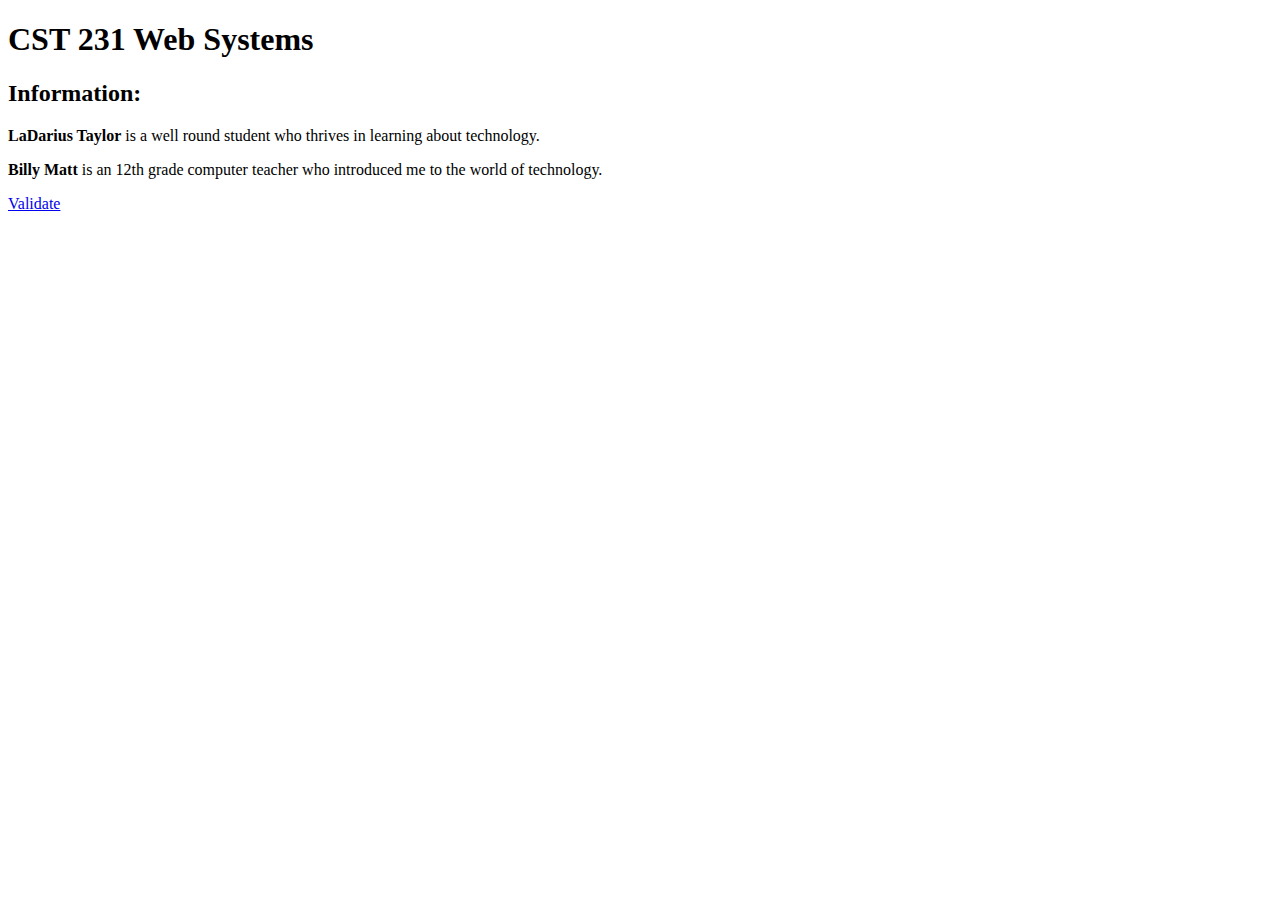
<file: assignment1/Taylor-Assignment.html.html>
<!DOCTYPE html>

<html lang="en">
<head>
    <title>CST 231 Class</title>
    <meta name="description" content="231 class Assignment">
    <meta charset="utf-8">

</head>

<body>
    <header><h1>CST 231 Web Systems</h1></header>

    <main>
        <h2>Information:</h2>

        <p><b>LaDarius Taylor</b> is a well round student who thrives in learning about technology.</p>

        <p><b>Billy Matt</b> is an 12th grade computer teacher who introduced me to the world of technology.</p>

    </main>

    <footer>
        <a href="https://validator.w3.org/check?uri=referer" referrerpolicy="unsafe-url">Validate</a>
    </footer>
</body>
</html>
</file>
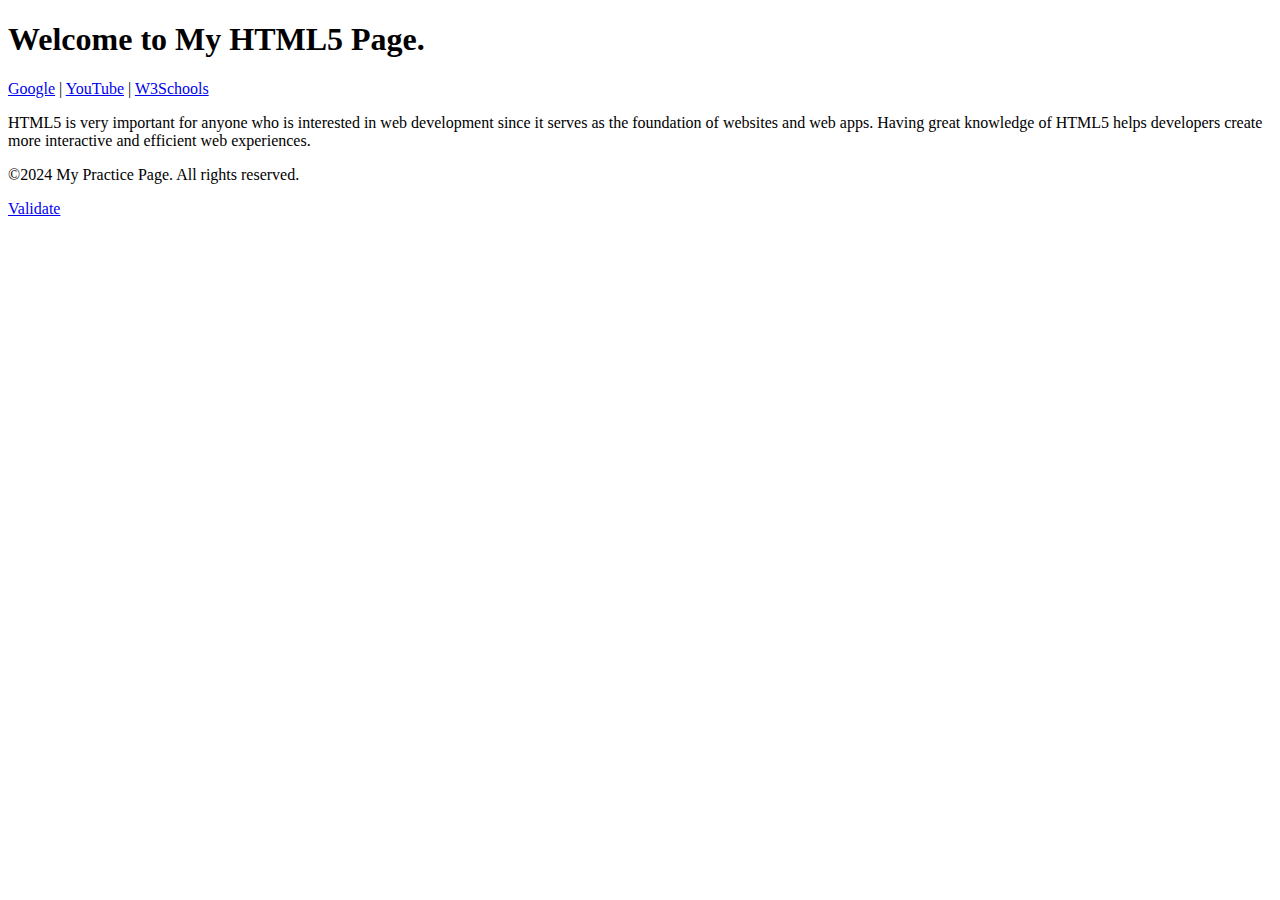
<file: assignment2/Taylor-Assignment2.html.html>
<!DOCTYPE html>
<html lang='en'>
	<head>
		<title>My HTML5 Page</title>
		<meta charset="utf-8">
	</head>

	<body>
		<header>
			<h1>Welcome to My HTML5 Page.</h1>
			<nav>
				<a href="https://www.google.com" target="_blank">Google</a> |
				<a href="https://www.youtube.com" target="_blank">YouTube</a> |
				<a href="https://www.w3schools.com" target="_blank">W3Schools</a> 
			</nav>
		</header>

		<main>
			<p>HTML5 is very important for anyone who is interested in web development since it serves as the foundation of websites and web apps. Having great knowledge of HTML5 helps developers create more interactive and efficient web experiences.</p>
		</main>
		<footer>
			<p>©2024 My Practice Page. All rights reserved.</p><a href="https://validator.w3.org/check?uri=referer" referrerpolicy="unsafe-url">Validate</a>
		</footer>
	</body>
</html>
</file>
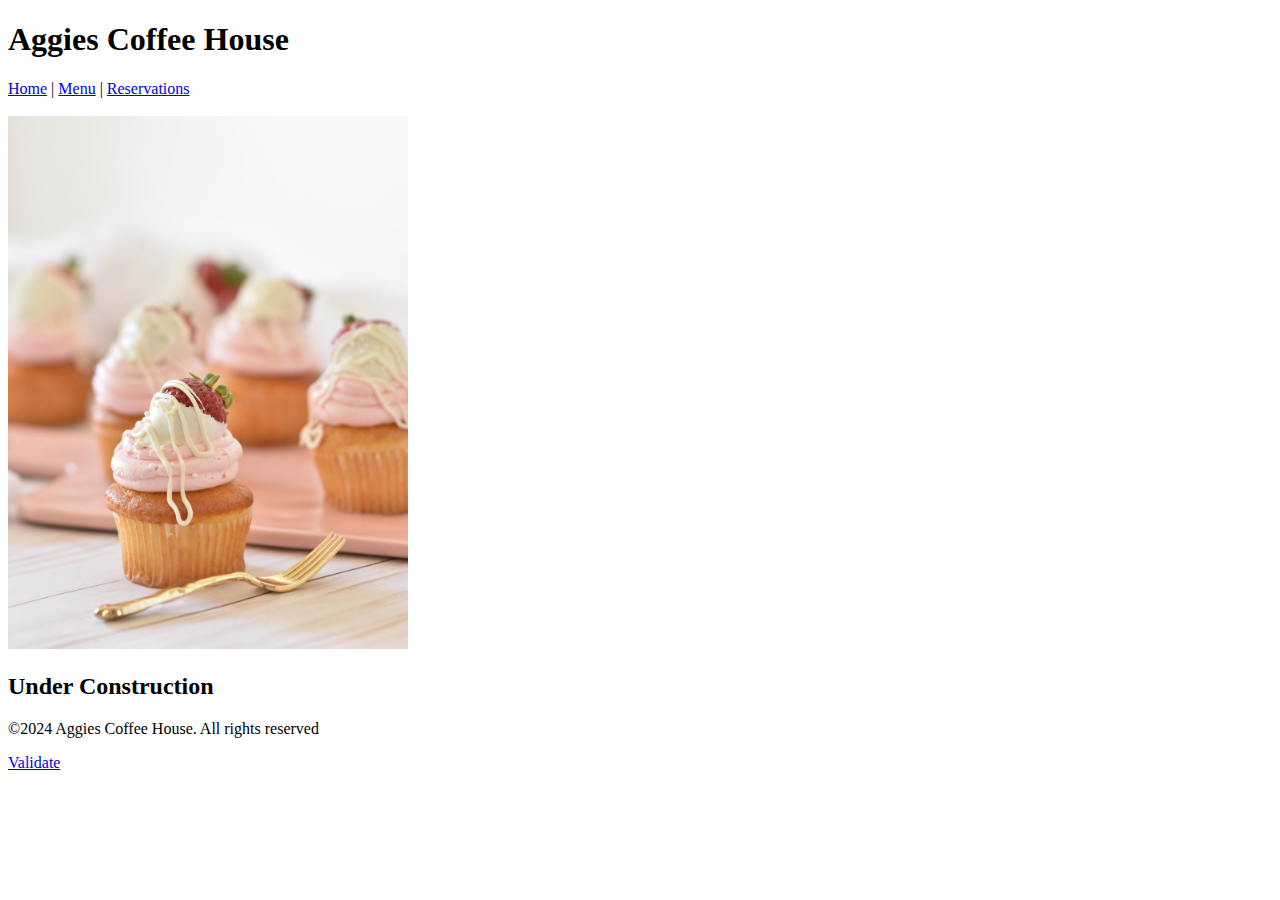
<file: assignment3/menu.html>
<!DOCTYPE html>
<html lang="en">
<head>
    <meta charset="UTF-8">
    <title>Aggies Coffee House</title>
    <meta name="author" content="Group#">
    <link rel="icon" type="image/x-icon" href="images/favicon.ico">
</head>
<body>
    
    <header>
        <h1>Aggies Coffee House</h1>
        <nav>
            <a href="index.html">Home</a> |
            <a href="menu.html">Menu</a> |
            <a href="reservations.html">Reservations</a>
            <br> <br>
        </nav>
    </header>
    
    <main>
        <img src="images/dessert.jpg" alt="Desserts" width="400" height="533">
        <h2>Under Construction</h2>
    </main>

    <footer>
        <p> &copy;2024 Aggies Coffee House. All rights reserved</p>
        <a href="https://validator.w3.org/check?uri=referer" referrerpolicy="unsafe-url">Validate</a>
    </footer>

</body>
</html>
</file>
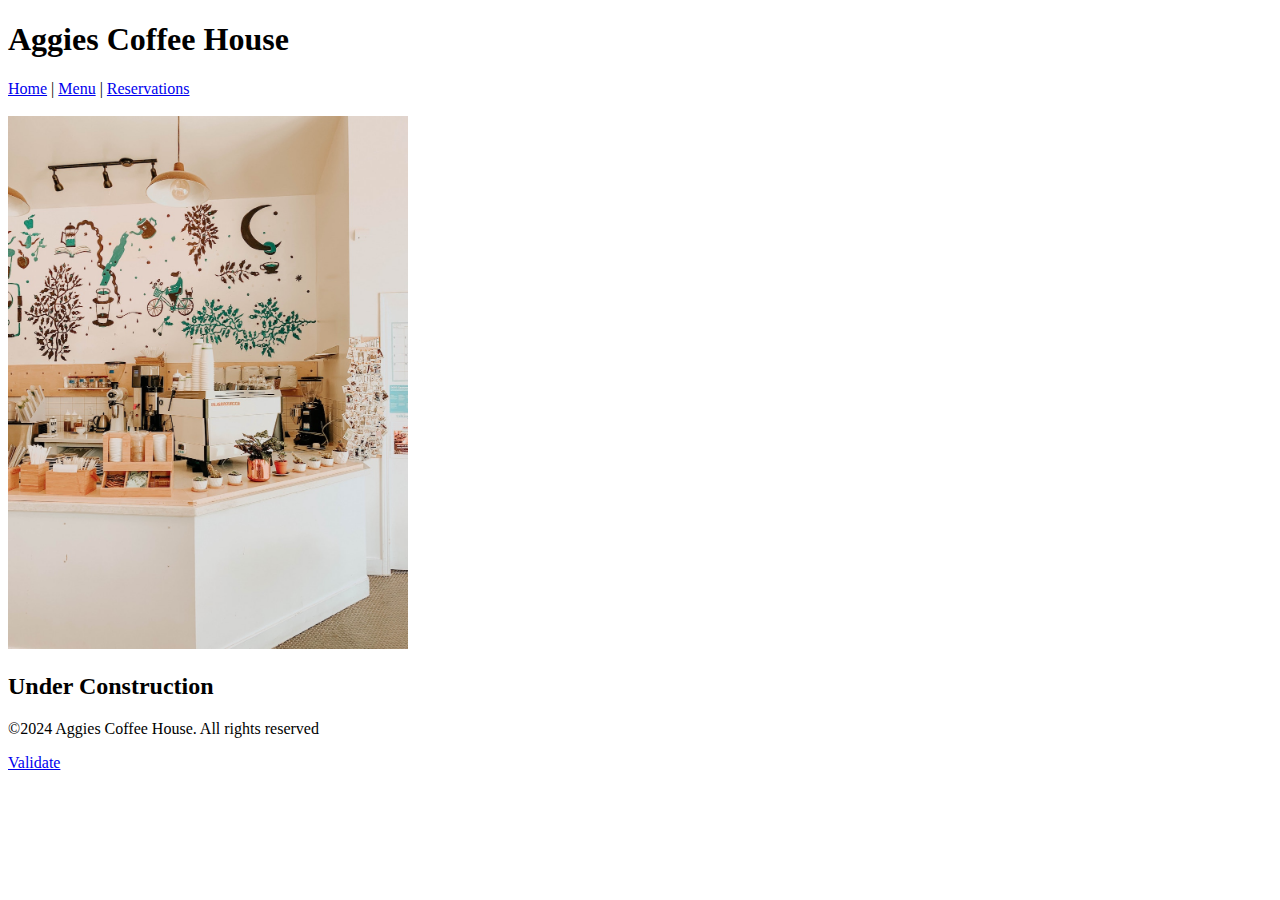
<file: assignment3/reservations.html>
<!DOCTYPE html>
<html lang="en">
<head>
    <meta charset="UTF-8">
    <title>Aggies Coffee House</title>
    <meta name="author" content="Group#">
    <link rel="icon" type="image/x-icon" href="images/favicon.ico">
</head>
<body>
    
    <header>
        <h1>Aggies Coffee House</h1>
        <nav>
            <a href="index.html">Home</a> |
            <a href="menu.html">Menu</a> |
            <a href="reservations.html">Reservations</a>
            <br> <br>
        </nav>
    </header>
    
    <main>
        <img src="images/shop.jpg" alt="Shop" width="400" height="533">
     <h2>Under Construction</h2>
 
    </main>

    <footer>
        <p> &copy;2024 Aggies Coffee House. All rights reserved</p>
        <a href="https://validator.w3.org/check?uri=referer" referrerpolicy="unsafe-url">Validate</a>
    </footer>

</body>
</html>
</file>
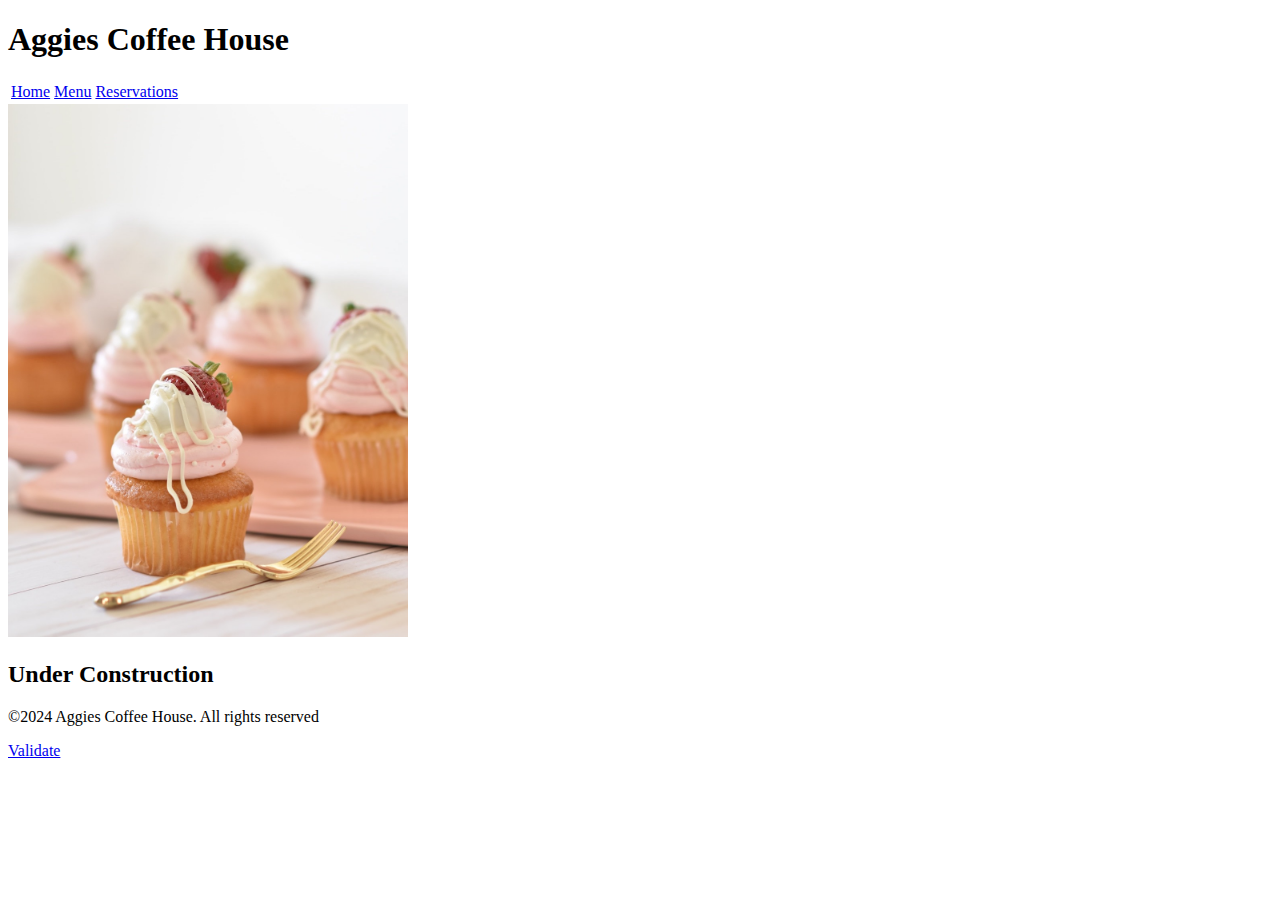
<file: assignment4 (1)/menu.html>
<!DOCTYPE html>
<html lang="en">
<head>
    <meta charset="UTF-8">
    <title>Aggies Coffee House</title>
    <meta name="author" content="Group#">
    <link rel="icon" type="image/x-icon" href="images/favicon.ico">
</head>
<body>
    
    <header>
        <h1>Aggies Coffee House</h1>
        <nav>
            <table>
              <tr>
                <td><a href="index.html">Home</a></td>
                <td><a href="menu.html">Menu</a></td>
                <td><a href="reservations.html">Reservations</a></td>
              </tr>
            </table>
        </nav>
    </header>
    
    <main>
        <img src="images/dessert.jpg" alt="Desserts" width="400" height="533">
        <h2>Under Construction</h2>
    </main>

    <footer>
        <p> &copy;2024 Aggies Coffee House. All rights reserved</p>
        <a href="https://validator.w3.org/check?uri=referer" referrerpolicy="unsafe-url">Validate</a>
    </footer>

</body>
</html>
</file>
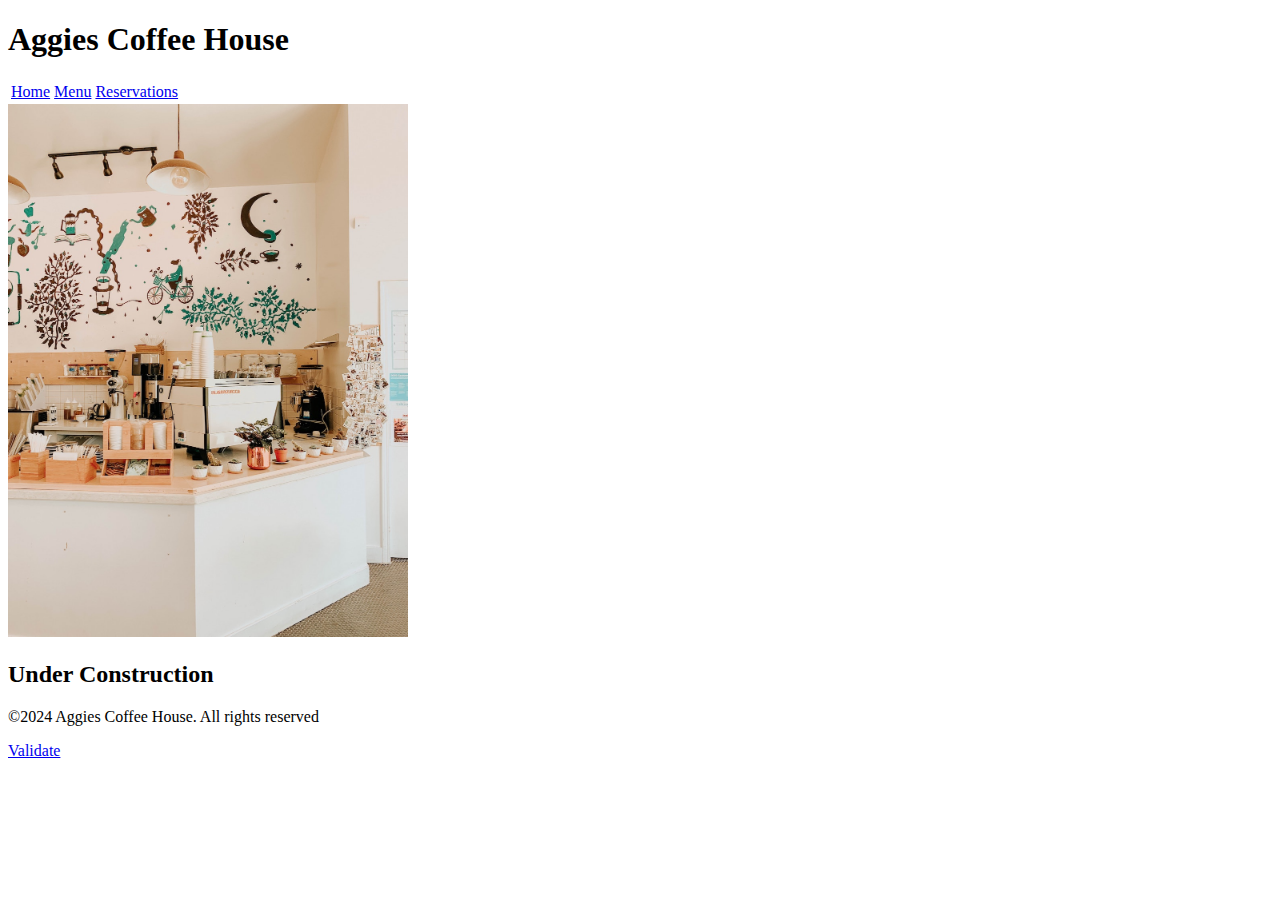
<file: assignment4 (1)/reservations.html>
<!DOCTYPE html>
<html lang="en">
<head>
    <meta charset="UTF-8">
    <title>Aggies Coffee House</title>
    <meta name="author" content="Group#">
    <link rel="icon" type="image/x-icon" href="images/favicon.ico">
</head>
<body>
    
    <header>
        <h1>Aggies Coffee House</h1>
        <nav>
            <table>
              <tr>
                <td><a href="index.html">Home</a></td>
                <td><a href="menu.html">Menu</a></td>
                <td><a href="reservations.html">Reservations</a></td>
              </tr>
            </table>
        </nav>
    </header>
    
    <main>
        <img src="images/shop.jpg" alt="Shop" width="400" height="533">
     <h2>Under Construction</h2>
 
    </main>

    <footer>
        <p> &copy;2024 Aggies Coffee House. All rights reserved</p>
        <a href="https://validator.w3.org/check?uri=referer" referrerpolicy="unsafe-url">Validate</a>
    </footer>

</body>
</html>
</file>
<file: assignment5/styles.css>
body {
	background-color: #f0e68c;
}

h1 {
	text-align: center;
	color: darkblue;
}

table {
	width: 100%;
	background-color: #e0e0e0;
}

td {
	padding: 10px;
}

table a {
	color: brown;
	font-size: 1.5em;
	text-decoration: none;
}

h2 {
	text-align: center;
	color: darkred;
}

p {
	font-family: Arial;
	font-size: 16px;
	text-align: justify;
}
</file>
<file: assignment6/styles.css>
.external-style-body {
	background-color: #f0e68c;
}

.external-h1 {
	text-align: center;
	color: darkblue;;
}

.external-nav-table {
	margin: 0 auto;
	border-collapse: collapse;
	width: 100%;
	background-color: #e0e0e0;
}

.external-nav-td {
	padding: 10px;
}

.external-nav-a {
	color: brown;
	font-size: 20px;
	text-decoration: none;
}
</file>
